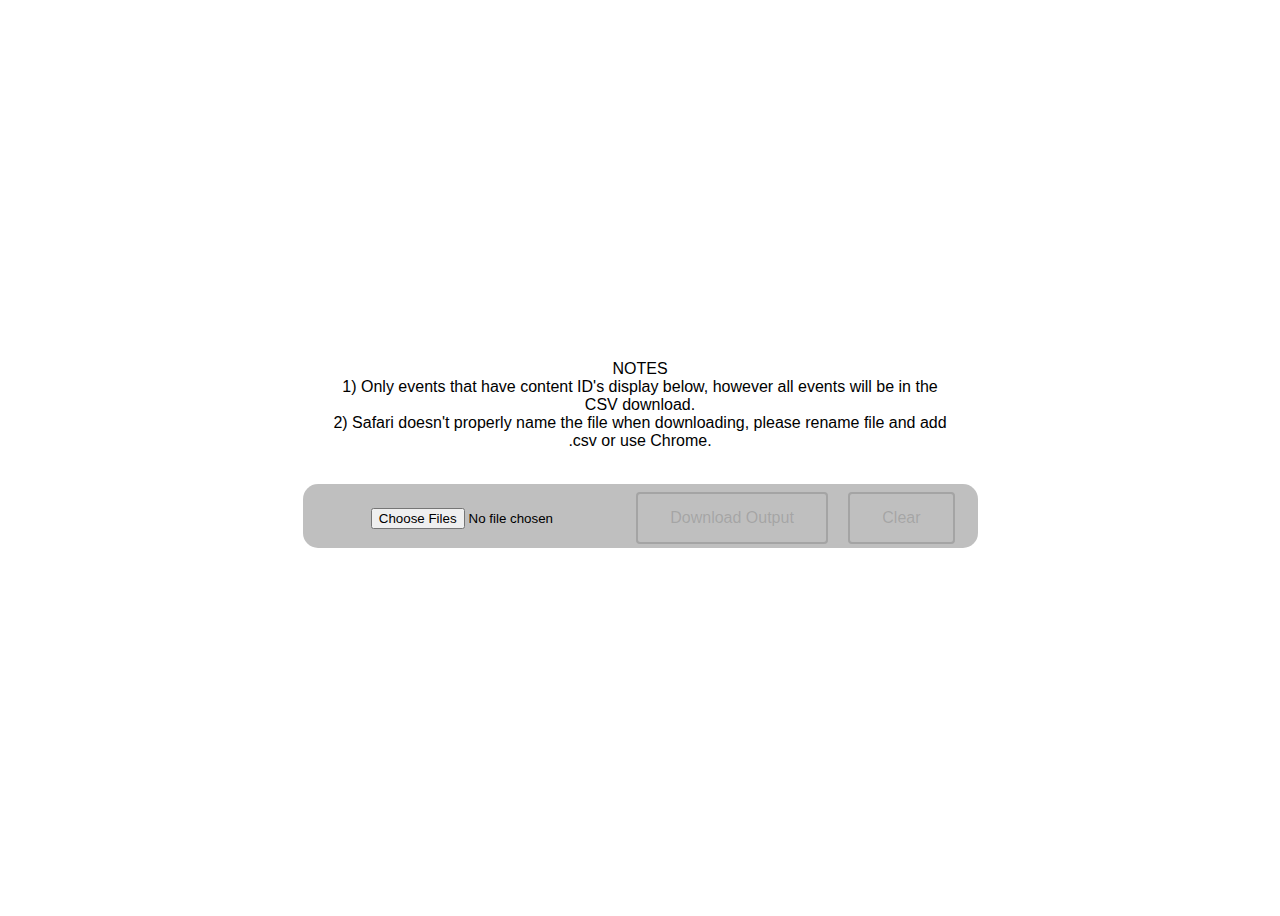
<file: csvParse/index.html>
<!DOCTYPE html>
<html lang="en-US">
<head>
  <!-- Global site tag (gtag.js) - Google Analytics -->
  <script async src="https://www.googletagmanager.com/gtag/js?id=UA-47959509-2"></script>
  <script>
    window.dataLayer = window.dataLayer || [];

    function gtag() {
      dataLayer.push(arguments);
    }
    gtag('js', new Date());

    gtag('config', 'UA-47959509-2');
  </script>
  <meta name="viewport" content="width=device-width, initial-scale=0.37, user-scalable=no" />
  <title>PlayPlex</title>
  <meta name="mobile-web-app-capable" content="yes">
  <link rel="stylesheet" href="./css/raf.css" type="text/css" />
  <script type="text/javascript" src="https://ajax.googleapis.com/ajax/libs/jquery/2.2.0/jquery.min.js"></script>
  <script type="text/javascript" src="./js/papaparse.min.js"></script>
  <script>
    var output, parser, files, start, end;
    var stepped = 0,
        chunks = 0,
        rows = 0;
    var pauseChecked = false;
    var printStepChecked = false;
    var exportCsv = [];


    function run() {
        stepped = 0;
        chunks = 0;
        rows = 0;

        var txt = '';
        var localChunkSize;
        var remoteChunkSize;

        files = $('#files')[0].files;
        var config = buildConfig();

        // NOTE: Chunk size does not get reset if changed and then set back to empty/default value
        if (localChunkSize)
          Papa.LocalChunkSize = localChunkSize;
        if (remoteChunkSize)
          Papa.RemoteChunkSize = remoteChunkSize;

        //pauseChecked = $('#step-pause').prop('checked');
        //printStepChecked = $('#print-steps').prop('checked');


        if (files.length > 0) {
          if (!$('#stream').prop('checked') && !$('#chunk').prop('checked')) {
            for (var i = 0; i < files.length; i++) {
              if (files[i].size > 1024 * 1024 * 10) {
                alert("A file you've selected is larger than 10 MB; please choose to stream or chunk the input to prevent the browser from crashing.");
                return;
              }
            }
          }

          start = performance.now();

          $('#files').parse({
            config: config,
            before: function(file, inputElem) {
              console.log("Parsing file:", file);
            },
            complete: function() {
              console.log("Done with all files.");
            }
          });
        }
      $('#download').click(function() {
        makeCSVFile(exportCsv);
      });
    };



// most of this is BS as I copied this from an example project 
    function buildConfig() {
      return {
        delimiter: $('#delimiter').val(),
        newline: "",
        header: true,
        dynamicTyping: $('#dynamicTyping').prop('checked'),
        preview: parseInt($('#preview').val() || 0),
        step: $('#stream').prop('checked') ? stepFn : undefined,
        encoding: $('#encoding').val(),
        worker: $('#worker').prop('checked'),
        comments: $('#comments').val(),
        complete: completeFn,
        error: errorFn,
        download: $('#download').prop('checked'),
        fastMode: $('#fastmode').prop('checked'),
        skipEmptyLines: $('#skipEmptyLines').prop('checked'),
        chunk: $('#chunk').prop('checked') ? chunkFn : undefined,
        beforeFirstChunk: undefined,
      };
    }

    function stepFn(results, parserHandle) {
      stepped++;
      rows += results.data.length;

      parser = parserHandle;

      if (pauseChecked) {
        console.log(results, results.data[0]);
        parserHandle.pause();
        return;
      }

      if (printStepChecked)
        console.log(results, results.data[0]);
    }

    function chunkFn(results, streamer, file) {
      if (!results)
        return;
      chunks++;
      rows += results.data.length;

      parser = streamer;

      if (printStepChecked)
        console.log("Chunk data:", results.data.length, results);

      if (pauseChecked) {
        console.log("Pausing; " + results.data.length + " rows in chunk; file:", file);
        streamer.pause();
        return;
      }
    }

    function errorFn(error, file) {
      console.log("ERROR:", error, file);
    }

    function completeFn() {
      end = performance.now();
      if (!$('#stream').prop('checked') &&
        !$('#chunk').prop('checked') &&
        arguments[0] &&
        arguments[0].data)
        rows = arguments[0].data.length;

      //console.log("Finished input (async). Time:", end - start, arguments);
      //console.log("Rows:", rows, "Stepped:", stepped, "Chunks:", chunks);
      //console.log(arguments[0].data);
      output = arguments[0].data;

      // Make a set of divs based on the number of lines in the CSV
      for (let c = output.length, l = 0; c > l; c--) {
        $('<div />', {
          'id': c,
          'class': 'line'
        }).appendTo('#list');
      };


      // Add content to the line that you have data for
      var cow = $.each(output, function(i, item) {
        var obj = JSON.parse(item.correlator);
        var brand = "paramountnetwork";
        var url = "http://api.playplex.viacom.com/feeds/networkapp/intl/property/1.9/"
        var params = "?key=networkapp1.0&platform=roku&region=us&version=2.0&brand="
        if (obj.id != undefined && obj.id !== "") {
          var itemMGID = obj.id;

          //figure out what brand we are getting
          if (itemMGID.indexOf("paramountnetwork") !== -1) {
            brand = "paramountnetwork";
          } else if (itemMGID.indexOf("mtv.com") !== -1) {
            brand = "mtv";
          } else if (itemMGID.indexOf("cc.com") !== -1) {
            brand = "cc";
          } else if (itemMGID.indexOf("vh1.com") !== -1) {
            brand = "vh1";
          } else {
            return false;
          };


          var fullUrl = url + itemMGID + params + brand;
          //console.log(obj);
          if (itemMGID != "") {
            $.getJSON(fullUrl, function(itemApiData) {
              console.log(fullUrl);
              if (itemApiData.data !== undefined && itemApiData.data !== null) {
                if (itemApiData.data.item.title !== undefined) {
                  itemTitle = itemApiData.data.item.title;
                } else {
                  itemTitle = "null Title";
                }
                if (itemApiData.data.item.subTitle !== undefined) {
                  itemSubTitle = itemApiData.data.item.subTitle;  
                } else {
                  itemSubTitle = "null Season, null Episode #";
                }
                if (itemApiData.data.item.parentEntity !== undefined) {
                  parentSeries = itemApiData.data.item.parentEntity.title;
                } else {
                  parentSeries = "null Parent Series"
                }
                
                obj.id = itemTitle + ", " + itemSubTitle + ", Series: " + parentSeries;
                item.correlator = JSON.stringify(obj);
                //console.log(item);
                lineId = item[''];
                $('<div />', {
                  'class': 'lineItem',
                  'text': item['']
                }).appendTo('#' + lineId);

                $('<div />', {
                  'class': 'lineItem',
                  'text': item.eventday
                }).appendTo('#' + lineId);

                $('<div />', {
                  'class': 'lineItem',
                  'text': item.event
                }).appendTo('#' + lineId);

                $('<div />', {
                  'class': 'lineItem',
                  'text': 'auth: ' + obj.auth
                }).appendTo('#' + lineId);

                $('<div />', {
                  'class': 'lineItem',
                  'text': obj.id
                }).appendTo('#' + lineId);

                $('<div />', {
                  'class': 'lineItem',
                  'text': 'type: ' + obj.type
                }).appendTo('#' + lineId);

                $('<div />', {
                  'class': 'lineItem',
                  'text': item.rida
                }).appendTo('#' + lineId);

                //console.log(item.correlator);
                arguments[0].data[i] = item;
              } else {
                lineId = item[''];
                obj.id = obj.id + " API ERROR";
                $('<div />', {
                  'class': 'lineItem',
                  'text': item['']
                }).appendTo('#' + lineId);

                $('<div />', {
                  'class': 'lineItem',
                  'text': item.eventday
                }).appendTo('#' + lineId);

                $('<div />', {
                  'class': 'lineItem',
                  'text': item.event
                }).appendTo('#' + lineId);

                $('<div />', {
                  'class': 'lineItem',
                  'text': 'auth: ' + obj.auth
                }).appendTo('#' + lineId);

                $('<div />', {
                  'class': 'lineItem red',
                  'text': obj.id
                }).appendTo('#' + lineId);

                $('<div />', {
                  'class': 'lineItem',
                  'text': 'type: ' + obj.type
                }).appendTo('#' + lineId);

                $('<div />', {
                  'class': 'lineItem',
                  'text': item.rida
                }).appendTo('#' + lineId);
                item.correlator = JSON.stringify(obj);
                if (item === null) {
                  arguments[0].data[i] = item;
                }
              }
            }).done(function() {
              document.getElementById("download").disabled = false;
              document.getElementById("clear").disabled = false;
              exportCsv = arguments[0].data;
            }).fail(function() {
              console.log("BROKE IT");
            });
          };
        };
      });
      //console.log(arguments[0]);
      //console.log(output[3]);
      //console.log(exportCsv);
    }

    function makeCSVFile() {
      exportCsv = Papa.unparse(exportCsv);
      if (exportCsv == null) return;

      filename = files[0].name + 'export.csv';

      if (!exportCsv.match(/^data:text\/csv/i)) {
        data = encodeURI(exportCsv);
      }
      

      link = document.createElement('a');
      link.type = "text/csv";
      link.rel = "noopener noreferrer";
      link.href = "data:application/octet-stream," + data;
      link.download = filename;
      link.target = "_blank";
      link.click();
    }
  </script>

</head>
<body>
  <p><b>NOTES</b><br/> 1) Only events that have content ID's display below, however all events will be in the CSV download. <br/> 2) Safari doesn't properly name the file when downloading, please rename file and add .csv or use Chrome.</p><br/>
  <div id="controls">
    <input type="file" id="files" class="inputs" multiple onchange="run();document.getElementById('files').disabled = true;"/>   
    <button id="download" class="inputs" disabled="disabled">Download Output</button>
    <button id="clear" class="inputs" disabled="disabled" onclick="location.reload();">Clear</button>
    </br>
  </div>
  <div id="list"></div>
</body>
</html>
</file>
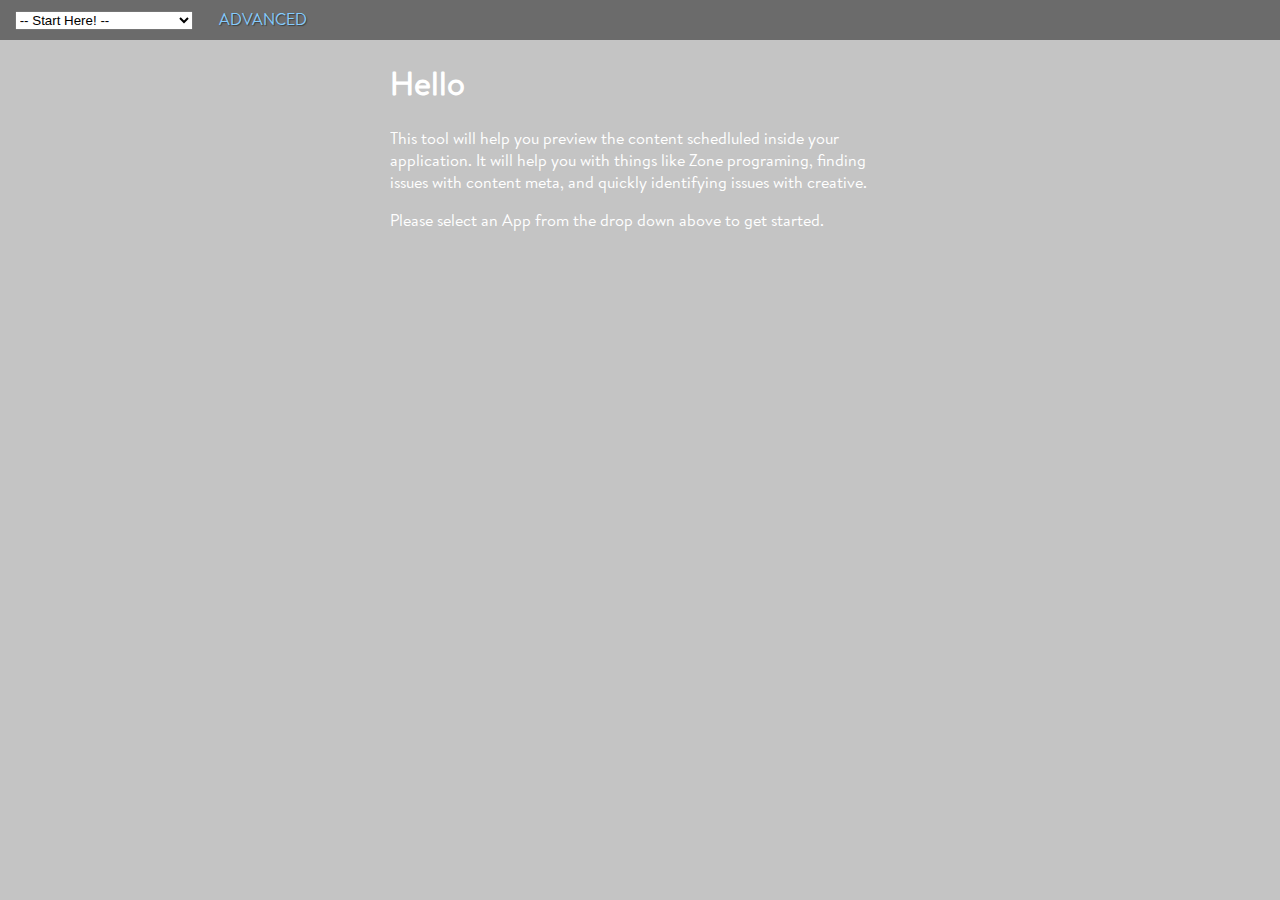
<file: neutronviewer/index.html>
<?xml version="1.0" encoding="UTF-8"?>
<!DOCTYPE html>
<html lang="en-US">
<head>
	<!-- Global site tag (gtag.js) - Google Analytics -->
<!-- <script async src="https://www.googletagmanager.com/gtag/js?id=UA-47959509-2"></script> -->
<!-- <script>
  window.dataLayer = window.dataLayer || [];
  function gtag(){dataLayer.push(arguments);}
  gtag('js', new Date());
  gtag('config', 'UA-47959509-2');
</script> -->
	<title>PlayPlex</title>
	<meta name="mobile-web-app-capable" content="yes">
	<meta name="viewport" content="width=device-width, initial-scale=0.70, user-scalable=no" />
	<link href='https://fonts.googleapis.com/css?family=Roboto:500,400,900' rel='stylesheet' type='text/css'>
	<link rel="stylesheet" href="./css/neutronview.css" type="text/css" />
	<script type="text/javascript" src="https://ajax.googleapis.com/ajax/libs/jquery/2.2.0/jquery.min.js"></script>
	<script type="text/javascript" src="./js/neutronview.js"></script>
	<script type="text/javascript">
			$(document).ready(function() {
				if (firstRun === true) {
					makeTheScreen("live");
				}
// 				$( window ).resize(function() {
// 				});
			});
	</script>
</head>
<body>
<div id="loadingOverlay"><div class="loader"></div></div>
<div id="overlay"><div id="closeButton" onclick="$(overlay).toggle();">X</div><span id ="cardJson"></span></div>
<div id="advancedOverlay">
  <div id="closeButton" onclick="$(advancedOverlay).toggle();">X</div>
		<form id="advancedForm">
        <table id="advancedOptions"> 
        <tr>
          <td>Brands:</td><td><select id="brands" ></select></td></tr>
				<tr>
          <td>Countries:</td><td><select id="countries"></select></td></tr>
				<tr>
          <td>Platforms:</td><td><select id="platforms"></select></td></tr>
				<tr>
          <td>Stage:</td><td><select id="stages"></select></td></tr>
				<tr>
          <td>App Version:</td><td><select id="appVersions"></select></td></tr>
        <tr>
          <td>API Version:</td><td><select id="apiVersions"></select></td></tr>
      </table>
      <div id="advancedGo" class="button" onclick="customTarget();$(advancedOverlay).toggle();">GO</div>
      <hr/>
      <table>
         <tr>
          <td>Custom Screen URL:</td><td><input type=url id="customScreen"></input>&nbsp;<div id="customScreenGo" class="button" onclick="customScreen(document.getElementById('customScreen').value);$(advancedOverlay).toggle();">MAKE IT SO</div></td></tr>
      </table>
  </form>
</div>
<div id="top">
		<form id="form" class="formClass"> 
      <select id="quickSelector" onChange="appSelector(this.value);$('#welcome').hide();"></select>
<!-- 			<select id="quickSelector" onChange="stringToParams(this.value);$('#welcome').hide();"></select> -->
      <span id="multiStageSelector">
       &nbsp; Stage: <select id="stageSelector" onChange="stageSelectorFunction(this.value);"></select>
      </span>
      <span id="multiCountrySelector">
      Country: <select id="countrySelector" onChange="countrySelectorFunction(this.value);"></select>
      </span>
      <span id="multiPlatformSelector">
      Platform: <select id="platformSelector" onChange="platformSelectorFunction(this.value);"></select>
      </span>
      <span id="multiBrandSelector">
      Brand Screen: <select id="brandScreenSelector" onChange="brandScreenSelectorFunction(this.value);"></select>
      </span>
		<div id="deeplinkOverlayButton" class="button" onClick="$(advancedOverlay).toggle();">Other Deeplinks</div>
		<div id="advancedButton" class="button" onClick="$(advancedOverlay).toggle();">&nbsp;Advanced</div>
  </form>
	<div id="mainApiButton" class="button" onclick="openMainApi();">Main Api</div>
</div>
<div id="welcome">
  <h1>Hello</h1>
  <p>
    This tool will help you preview the content schedluled inside your application. It will help you with things like Zone programing, finding issues with content meta, and quickly identifying issues with creative.
  </p>
  <p>
    Please select an App from the drop down above to get started.
  </p>
</div>
<div id="containers"></div>
</body>
</html>
</file>
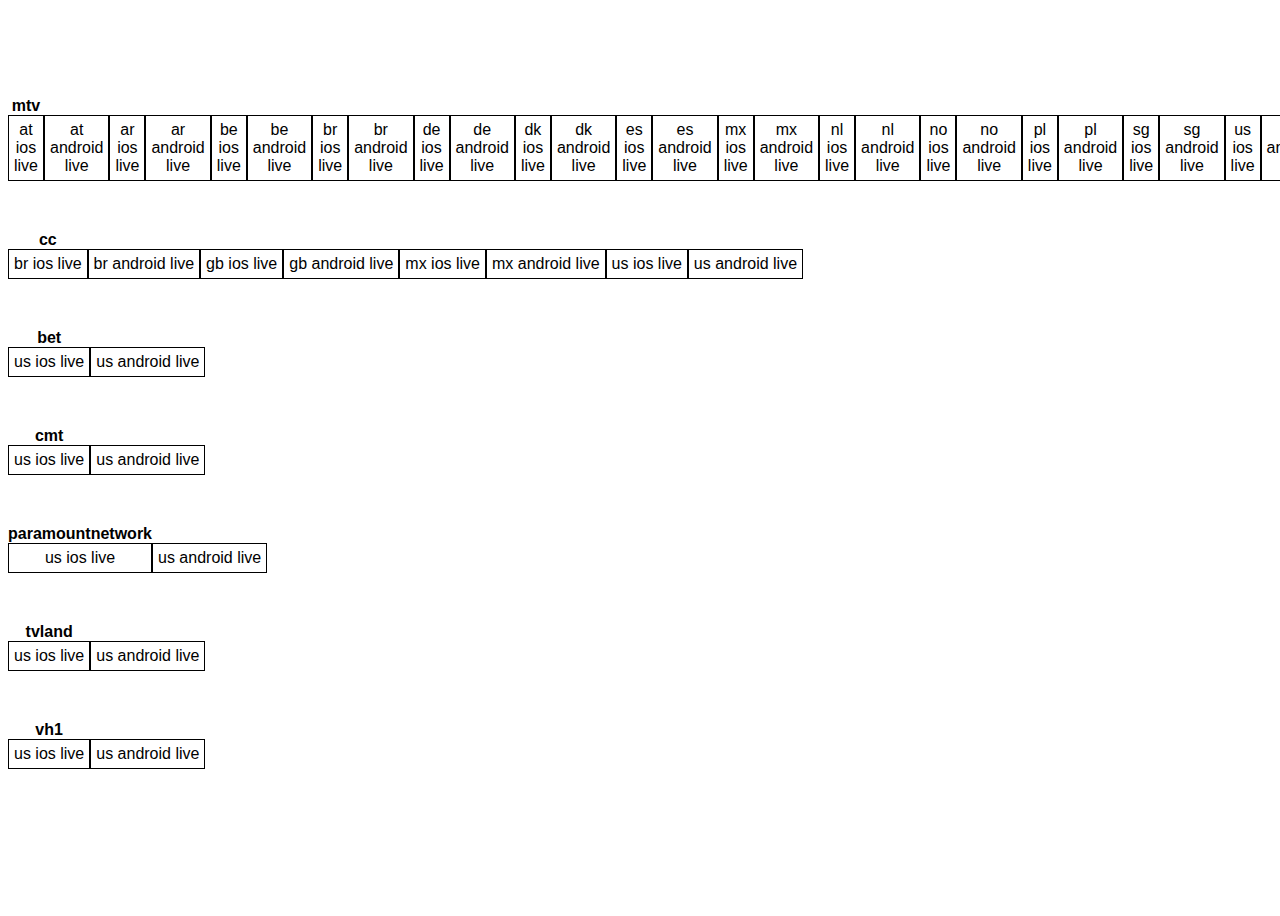
<file: params/index.html>
<?xml version="1.0" encoding="UTF-8"?>
<!DOCTYPE html>
<html lang="en-US">
<head>
	<title>PlayPlex</title>
	<meta name="mobile-web-app-capable" content="yes">
	<meta name="viewport" content="width=device-width, initial-scale=0.37, user-scalable=no" />
	<link rel="stylesheet" href="./css/paramapps.css" type="text/css" />
	<script type="text/javascript" src="https://ajax.googleapis.com/ajax/libs/jquery/2.2.0/jquery.min.js"></script>
	<script type="text/javascript" src="./js/params.js"></script>
	<script type="text/javascript">
			$(document).ready(function() {
					letsDoThis("dev");
				});
	</script>
</head>
<body>
<div id="top"></div>
<div id="containers">
</div>
</body>
</html>
</file>
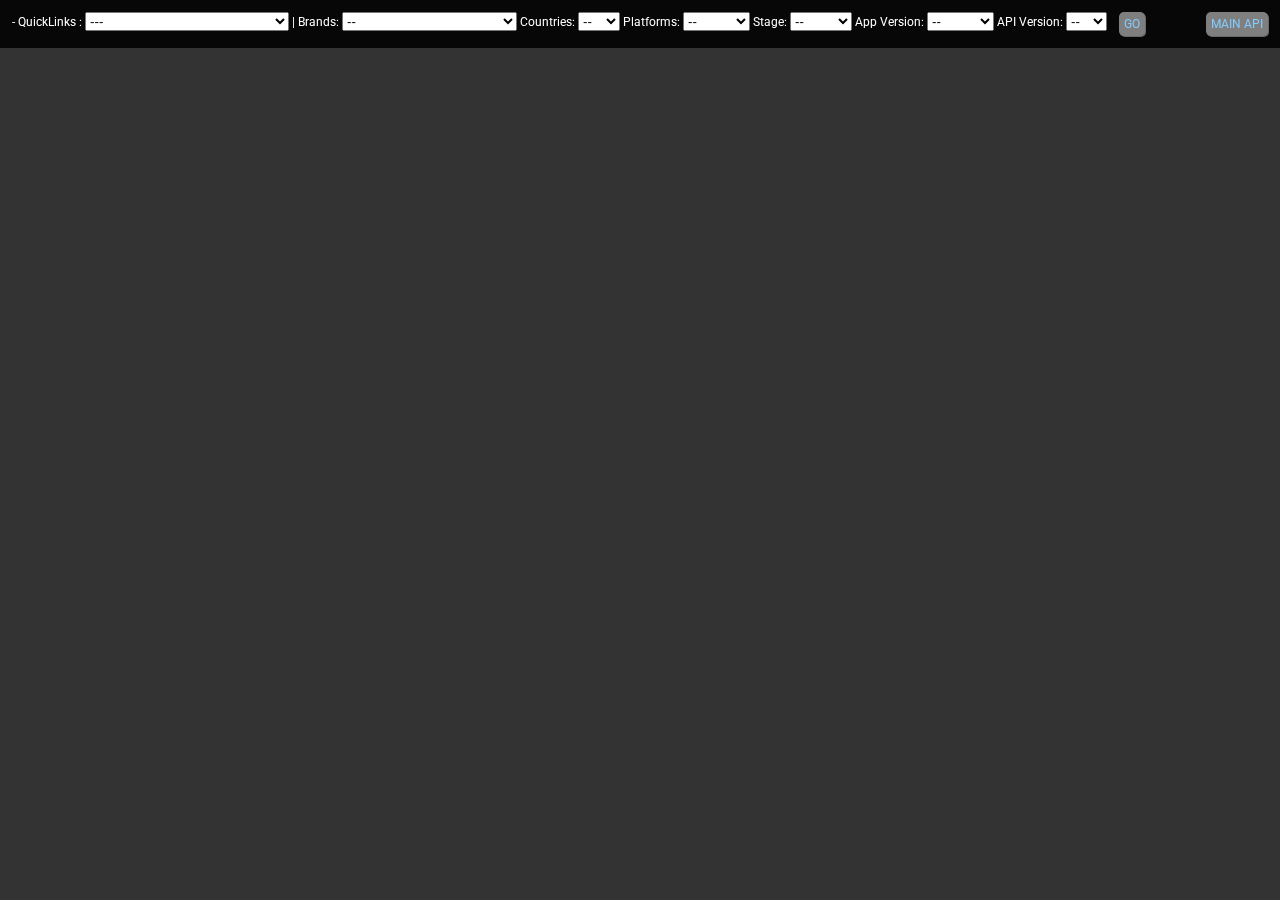
<file: ppallview/index.html>
<?xml version="1.0" encoding="UTF-8"?>
<!DOCTYPE html>
<html lang="en-US">
<head>
	<!-- Global site tag (gtag.js) - Google Analytics -->
<!-- <script async src="https://www.googletagmanager.com/gtag/js?id=UA-47959509-2"></script>
<script>
  window.dataLayer = window.dataLayer || [];
  function gtag(){dataLayer.push(arguments);}
  gtag('js', new Date());

  gtag('config', 'UA-47959509-2');
</script> -->
	<title>PlayPlex</title>
	<meta name="mobile-web-app-capable" content="yes">
	<meta name="viewport" content="width=device-width, initial-scale=0.37, user-scalable=no" />
	<link href='https://fonts.googleapis.com/css?family=Roboto:500,400,900' rel='stylesheet' type='text/css'>
	<link rel="stylesheet" href="./css/ppallview.css" type="text/css" />
	<script type="text/javascript" src="https://ajax.googleapis.com/ajax/libs/jquery/2.2.0/jquery.min.js"></script>
	<script type="text/javascript" src="./js/ppallview.js"></script>
	<script type="text/javascript">
			$(document).ready(function() {
				if (firstRun === true) {
					makeTheScreen("Live");
				}
				$( window ).resize(function() {
 					adjustContainers();
				});
			});
	</script>
</head>
<body>
<div id="loadingOverlay"><div class="loader"></div></div>
<div id="overlay"><div id="closeButton" onclick="$(overlay).toggle();">X</div><span id ="cardJson"></span></div>
<div id="top">
		<form id="form">- QuickLinks : 
			<select id="quickSelector" onChange="stringToParams(this.value);"></select>
				| Brands: <select id="brands"></select>
				Countries: <select id="countries"></select>
				Platforms: <select id="platforms"></select>
				Stage: <select id="stages"></select>
				App Version: <select id="appVersions"></select>
				API Version: <select id="apiVersions"></select>
				<div id="execute" class="button" onclick="customTarget();">GO</div>
		</form>
	<div id="mainApiButton" class="button" onclick="openMainApi();">Main Api</div>
	</div>
<!-- <div class="overlay"><h1>LOADING</h1></div> -->
<div id="containers"></div>
</body>
</html>
</file>
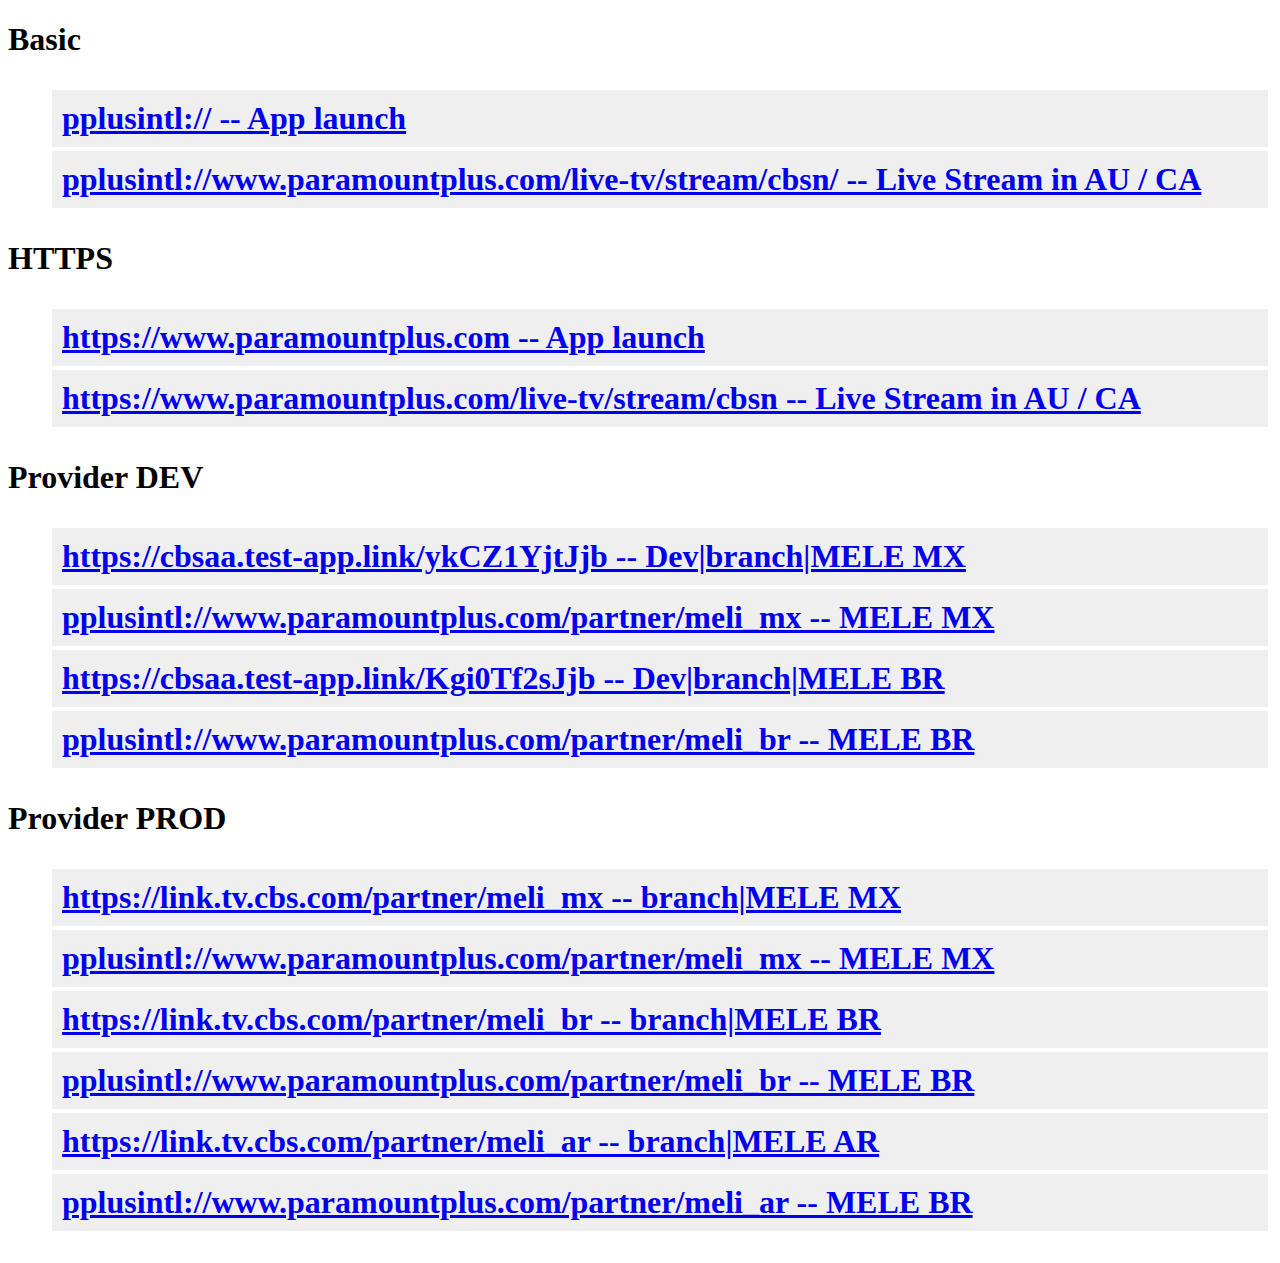
<file: tests/pplus/index.html>
<!-- MTV Android -->
<?xml version="1.0" encoding="UTF-8"?>
<!DOCTYPE html>
<html lang="en-US">

<head>
  <title>Deeplinks</title>
  <meta name="mobile-web-app-capable" content="yes">
  <meta name="viewport" content="width=device-width; initial-scale=0.37; maximum-scale=1">
<style type="text/css">
  ul {
    list-style: none;
  }

  li {
    display: block;
    padding: 10px;
    margin: 4px;
    background-color:#efefef;
  }
  #container {
    width: 100%;
  }
</style>
</head>

<body>
  <div id="container">
    <h1>
      Basic
      <br>
      <ul>
        <li><a href="pplusintl://">pplusintl:// -- App launch</a></li>
        <li><a href="pplusintl://www.paramountplus.com/live-tv/stream/cbsn/">pplusintl://www.paramountplus.com/live-tv/stream/cbsn/  -- Live Stream in AU / CA </a></li>
      </ul>
      HTTPS
      <br>
      <ul>
        <li><a href="https://www.paramountplus.com/">https://www.paramountplus.com -- App launch </a></li>
        <li><a href="https://www.paramountplus.com/live-tv/stream/cbsn/">https://www.paramountplus.com/live-tv/stream/cbsn -- Live Stream in AU / CA </a></li>
      </ul>
      Provider DEV
      <br>
      <ul>
      <li><a href="https://cbsaa.test-app.link/ykCZ1YjtJjb">https://cbsaa.test-app.link/ykCZ1YjtJjb -- Dev|branch|MELE MX</a></li>
      <li><a href="pplusintl://www.paramountplus.com/partner/meli_mx">pplusintl://www.paramountplus.com/partner/meli_mx -- MELE MX</a></li>
      <li><a href="https://cbsaa.test-app.link/Kgi0Tf2sJjb">https://cbsaa.test-app.link/Kgi0Tf2sJjb -- Dev|branch|MELE BR</a></li>
      <li><a href="pplusintl://www.paramountplus.com/partner/meli_br">pplusintl://www.paramountplus.com/partner/meli_br -- MELE BR</a></li>
      </ul>
      Provider PROD
      <br>
      <ul>
      <li><a href="https://link.tv.cbs.com/partner/meli_mx">https://link.tv.cbs.com/partner/meli_mx -- branch|MELE MX</a></li>
      <li><a href="pplusintl://www.paramountplus.com/partner/meli_mx">pplusintl://www.paramountplus.com/partner/meli_mx -- MELE MX</a></li>
      <li><a href="https://link.tv.cbs.com/partner/meli_br">https://link.tv.cbs.com/partner/meli_br -- branch|MELE BR</a></li>
      <li><a href="pplusintl://www.paramountplus.com/partner/meli_br">pplusintl://www.paramountplus.com/partner/meli_br -- MELE BR</a></li>
      <li><a href="https://link.tv.cbs.com/partner/meli_ar">https://link.tv.cbs.com/partner/meli_ar -- branch|MELE AR</a></li>
      <li><a href="pplusintl://www.paramountplus.com/partner/meli_br">pplusintl://www.paramountplus.com/partner/meli_ar -- MELE BR</a></li>
    </h1>
  </div>
</body>
</html>
</file>
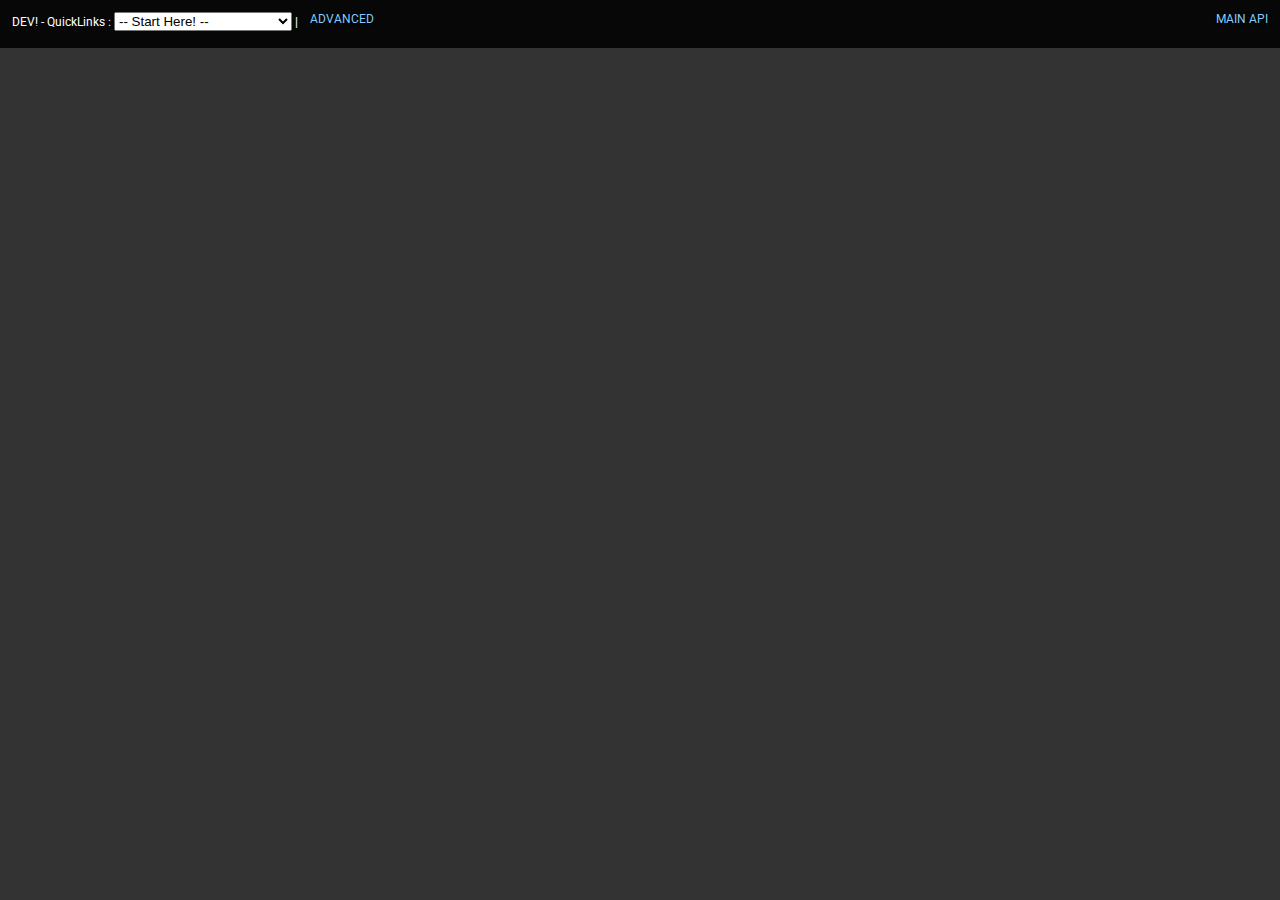
<file: neutronviewer/index_dev.html>
<?xml version="1.0" encoding="UTF-8"?>
<!DOCTYPE html>
<html lang="en-US">
<head>
	<!-- Global site tag (gtag.js) - Google Analytics -->
<!-- <script async src="https://www.googletagmanager.com/gtag/js?id=UA-47959509-2"></script>
<script>
  window.dataLayer = window.dataLayer || [];
  function gtag(){dataLayer.push(arguments);}
  gtag('js', new Date());
  gtag('config', 'UA-47959509-2');
</script> -->
	<title>PlayPlex</title>
	<meta name="mobile-web-app-capable" content="yes">
	<meta name="viewport" content="width=device-width, initial-scale=0.37, user-scalable=no" />
	<link href='https://fonts.googleapis.com/css?family=Roboto:500,400,900' rel='stylesheet' type='text/css'>
	<link rel="stylesheet" href="./css/dev_neutronview.css" type="text/css" />
	<script type="text/javascript" src="https://ajax.googleapis.com/ajax/libs/jquery/2.2.0/jquery.min.js"></script>
	<script type="text/javascript" src="./js/dev_neutronview.js"></script>
	<script type="text/javascript">
			$(document).ready(function() {
				if (firstRun === true) {
					makeTheScreen("Dev");
				}
				$( window ).resize(function() {
 					adjustContainers();
				});
			});
	</script>
</head>
<body>
<div id="loadingOverlay"><div class="loader"></div></div>
<div id="overlay"><div id="closeButton" onclick="$(overlay).toggle();">X</div><span id ="cardJson"></span></div>
<div id="top">
		<form id="form" class="formClass">DEV! - QuickLinks : 
			<select id="quickSelector" onChange="stringToParams(this.value);"></select>
				| <span id="advancedOptions"> Brands: <select id="brands" ></select>
				Countries: <select id="countries"></select>
				Platforms: <select id="platforms"></select>
				Stage: <select id="stages"></select>
				App Version: <select id="appVersions"></select>
        API Version: <select id="apiVersions"></select>
				<div id="execute" class="button" onclick="customTarget();">GO</div>
      </span>
      <span id="multiBrandSelector">
      Multibrand Selector: <select id="brandScreenSelector" onChange="brandScreenSelectorFunction(this.value);"></select>
      </span>
		<div id="advancedButton" class="button" onClick="$(advancedOptions).toggle();">Advanced</div>
  </form>
	<div id="mainApiButton" class="button" onclick="openMainApi();">Main Api</div>
</div>
<!-- <div class="overlay"><h1>LOADING</h1></div> -->
<div id="containers"></div>
</body>
</html>
</file>
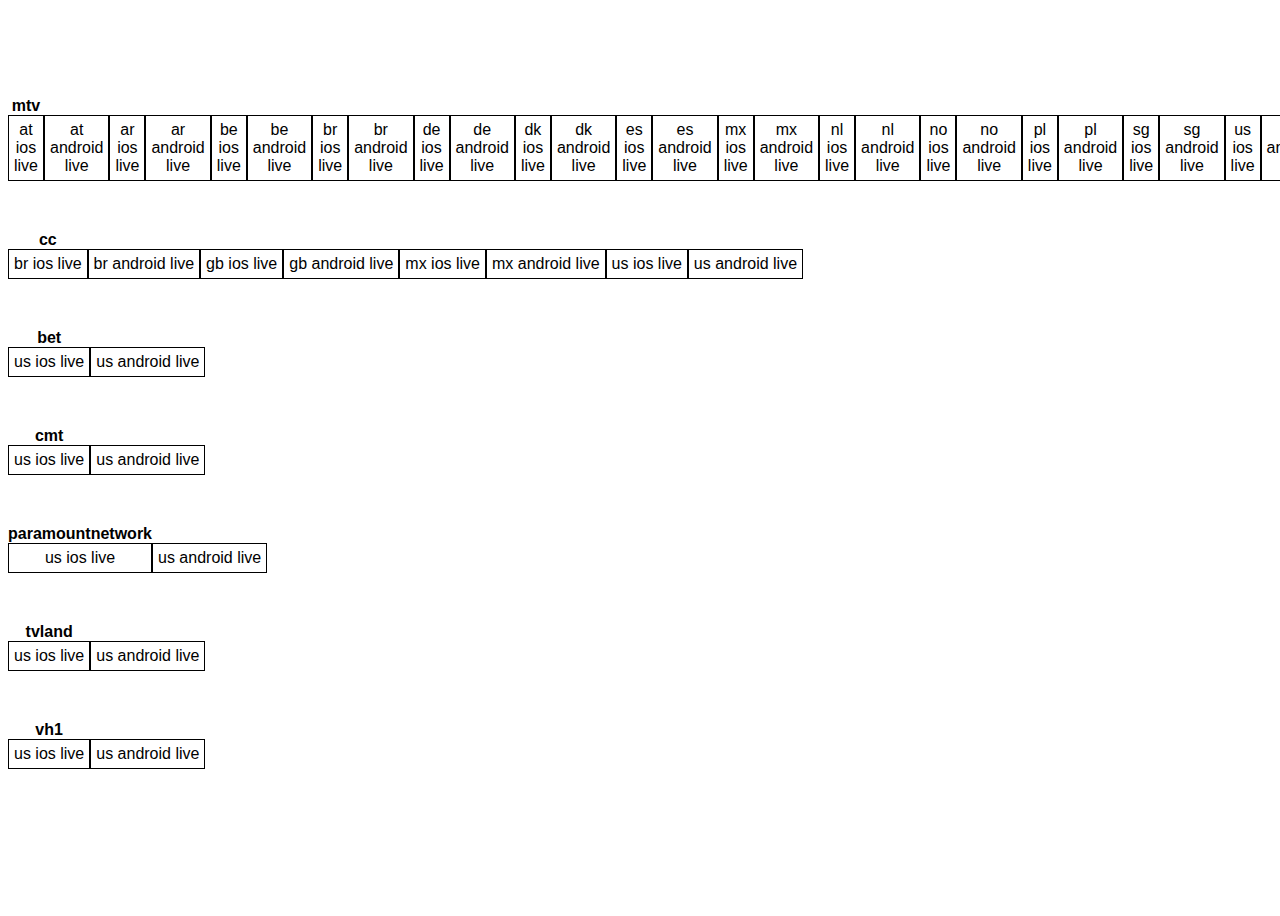
<file: params/index_privacy.html>
<?xml version="1.0" encoding="UTF-8"?>
<!DOCTYPE html>
<html lang="en-US">
<head>
	<title>PlayPlex</title>
	<meta name="mobile-web-app-capable" content="yes">
	<meta name="viewport" content="width=device-width, initial-scale=0.37, user-scalable=no" />
	<link rel="stylesheet" href="./css/paramapps.css" type="text/css" />
	<script type="text/javascript" src="https://ajax.googleapis.com/ajax/libs/jquery/2.2.0/jquery.min.js"></script>
	<script type="text/javascript" src="./js/params_privacy.js"></script>
	<script type="text/javascript">
			$(document).ready(function() {
					letsDoThis("live");
				});
	</script>
</head>
<body>
<div id="top"></div>
<div id="containers">
</div>
</body>
</html>
</file>
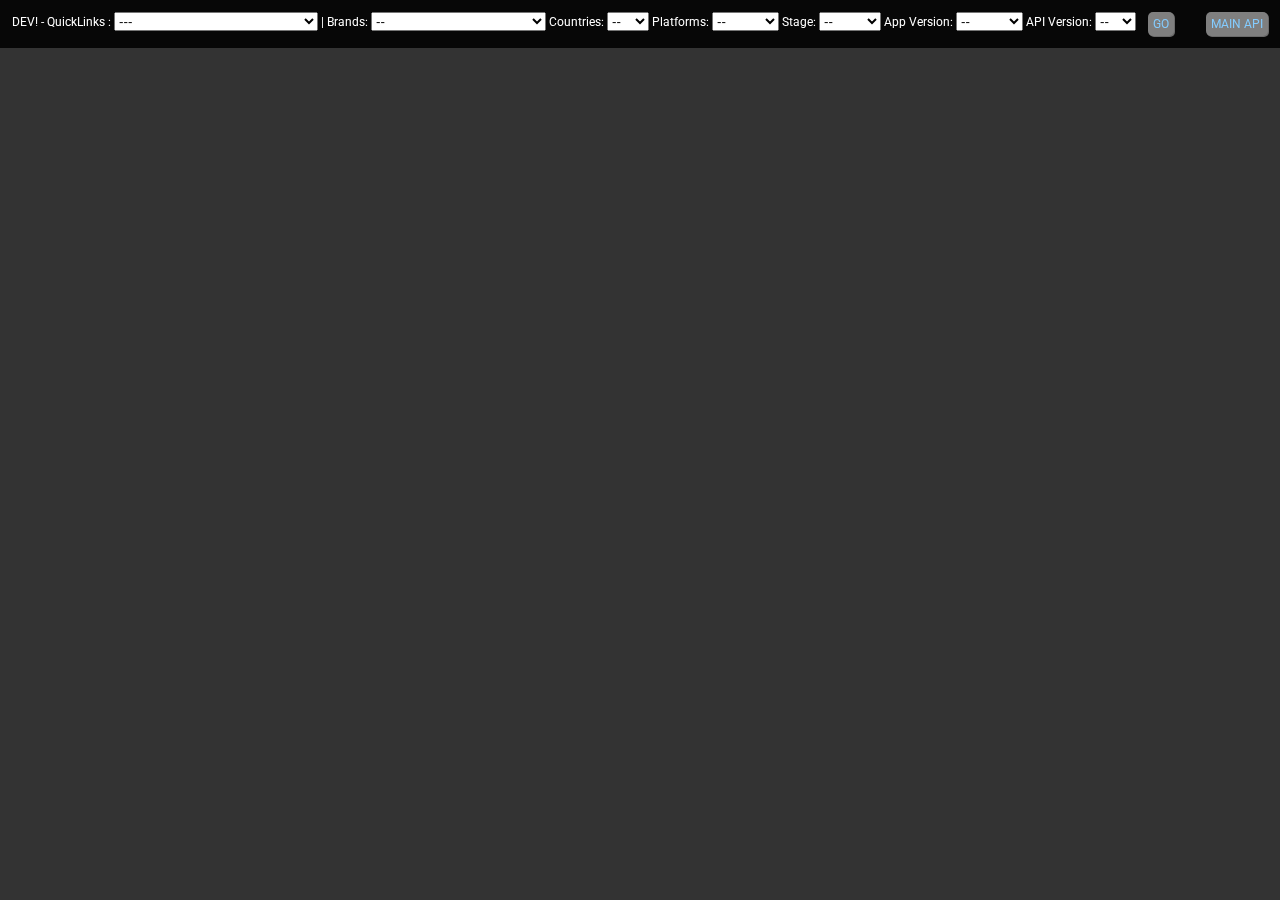
<file: ppallview/index_dev.html>
<?xml version="1.0" encoding="UTF-8"?>
<!DOCTYPE html>
<html lang="en-US">
<head>
	<!-- Global site tag (gtag.js) - Google Analytics -->
<!-- <script async src="https://www.googletagmanager.com/gtag/js?id=UA-47959509-2"></script>
<script>
  window.dataLayer = window.dataLayer || [];
  function gtag(){dataLayer.push(arguments);}
  gtag('js', new Date());

  gtag('config', 'UA-47959509-2');
</script> -->
	<title>PlayPlex</title>
	<meta name="mobile-web-app-capable" content="yes">
	<meta name="viewport" content="width=device-width, initial-scale=0.37, user-scalable=no" />
	<link href='https://fonts.googleapis.com/css?family=Roboto:500,400,900' rel='stylesheet' type='text/css'>
	<link rel="stylesheet" href="./css/dev_ppallview.css" type="text/css" />
	<script type="text/javascript" src="https://ajax.googleapis.com/ajax/libs/jquery/2.2.0/jquery.min.js"></script>
	<script type="text/javascript" src="./js/dev_ppallview.js"></script>
	<script type="text/javascript">
			$(document).ready(function() {
				if (firstRun === true) {
					makeTheScreen("Dev");
				}
				$( window ).resize(function() {
 					adjustContainers();
				});
			});
	</script>
</head>
<body>
<div id="loadingOverlay"><div class="loader"></div></div>
<div id="overlay"><div id="closeButton" onclick="$(overlay).toggle();">X</div><span id ="cardJson"></span></div>
<div id="top">
		<form id="form">DEV! - QuickLinks : 
			<select id="quickSelector" onChange="stringToParams(this.value);"></select>
				| Brands: <select id="brands"></select>
				Countries: <select id="countries"></select>
				Platforms: <select id="platforms"></select>
				Stage: <select id="stages"></select>
				App Version: <select id="appVersions"></select>
				API Version: <select id="apiVersions"></select>
				<div id="execute" class="button" onclick="customTarget();">GO</div>
		</form>
	<div id="mainApiButton" class="button" onclick="openMainApi();">Main Api</div>
	</div>
<!-- <div class="overlay"><h1>LOADING</h1></div> -->
<div id="containers"></div>
</body>
</html>
</file>
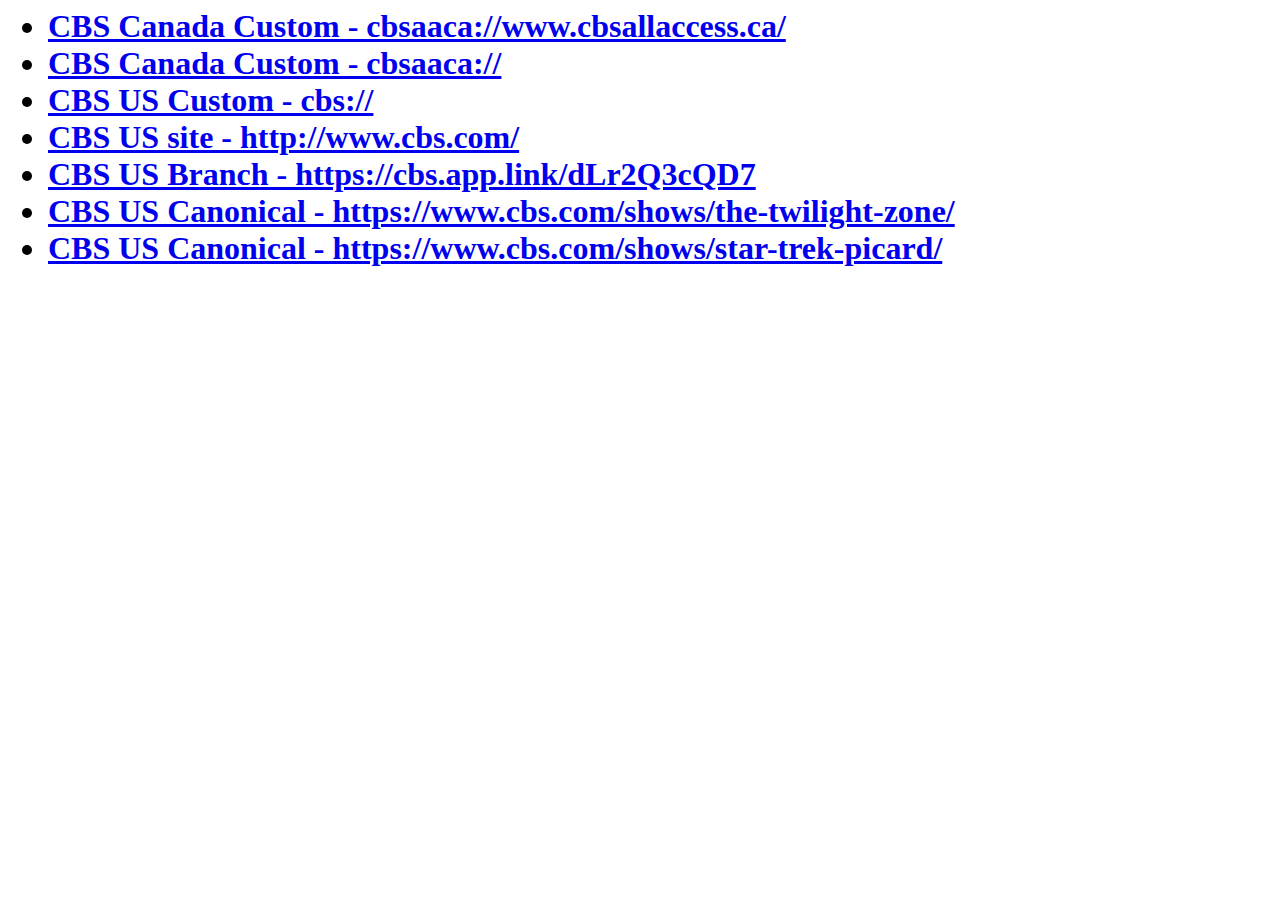
<file: tests/cbs.html>
<html>
<body>
<h1>
  <ul>
  <li><a href="cbsaaca://www.cbsallaccess.ca/">CBS Canada Custom - cbsaaca://www.cbsallaccess.ca/</a></li>
  <li><a href="cbsaaca://">CBS Canada Custom - cbsaaca://</a></li>
  <li><a href="cbs://">CBS US Custom - cbs://</a></li>
  <li><a href="http://www.cbs.com/ ">CBS US site - http://www.cbs.com/ </a></li>
  <li><a href="https://cbs.app.link/dLr2Q3cQD7">CBS US Branch - https://cbs.app.link/dLr2Q3cQD7</a></li>
  <li><a href="https://www.cbs.com/shows/the-twilight-zone/">CBS US Canonical - https://www.cbs.com/shows/the-twilight-zone/</a></li>
  <li><a href="https://www.cbs.com/shows/star-trek-picard/">CBS US Canonical - https://www.cbs.com/shows/star-trek-picard/</a></li>
    
  </ul> 
</h1>
</body>
</html>
</file>
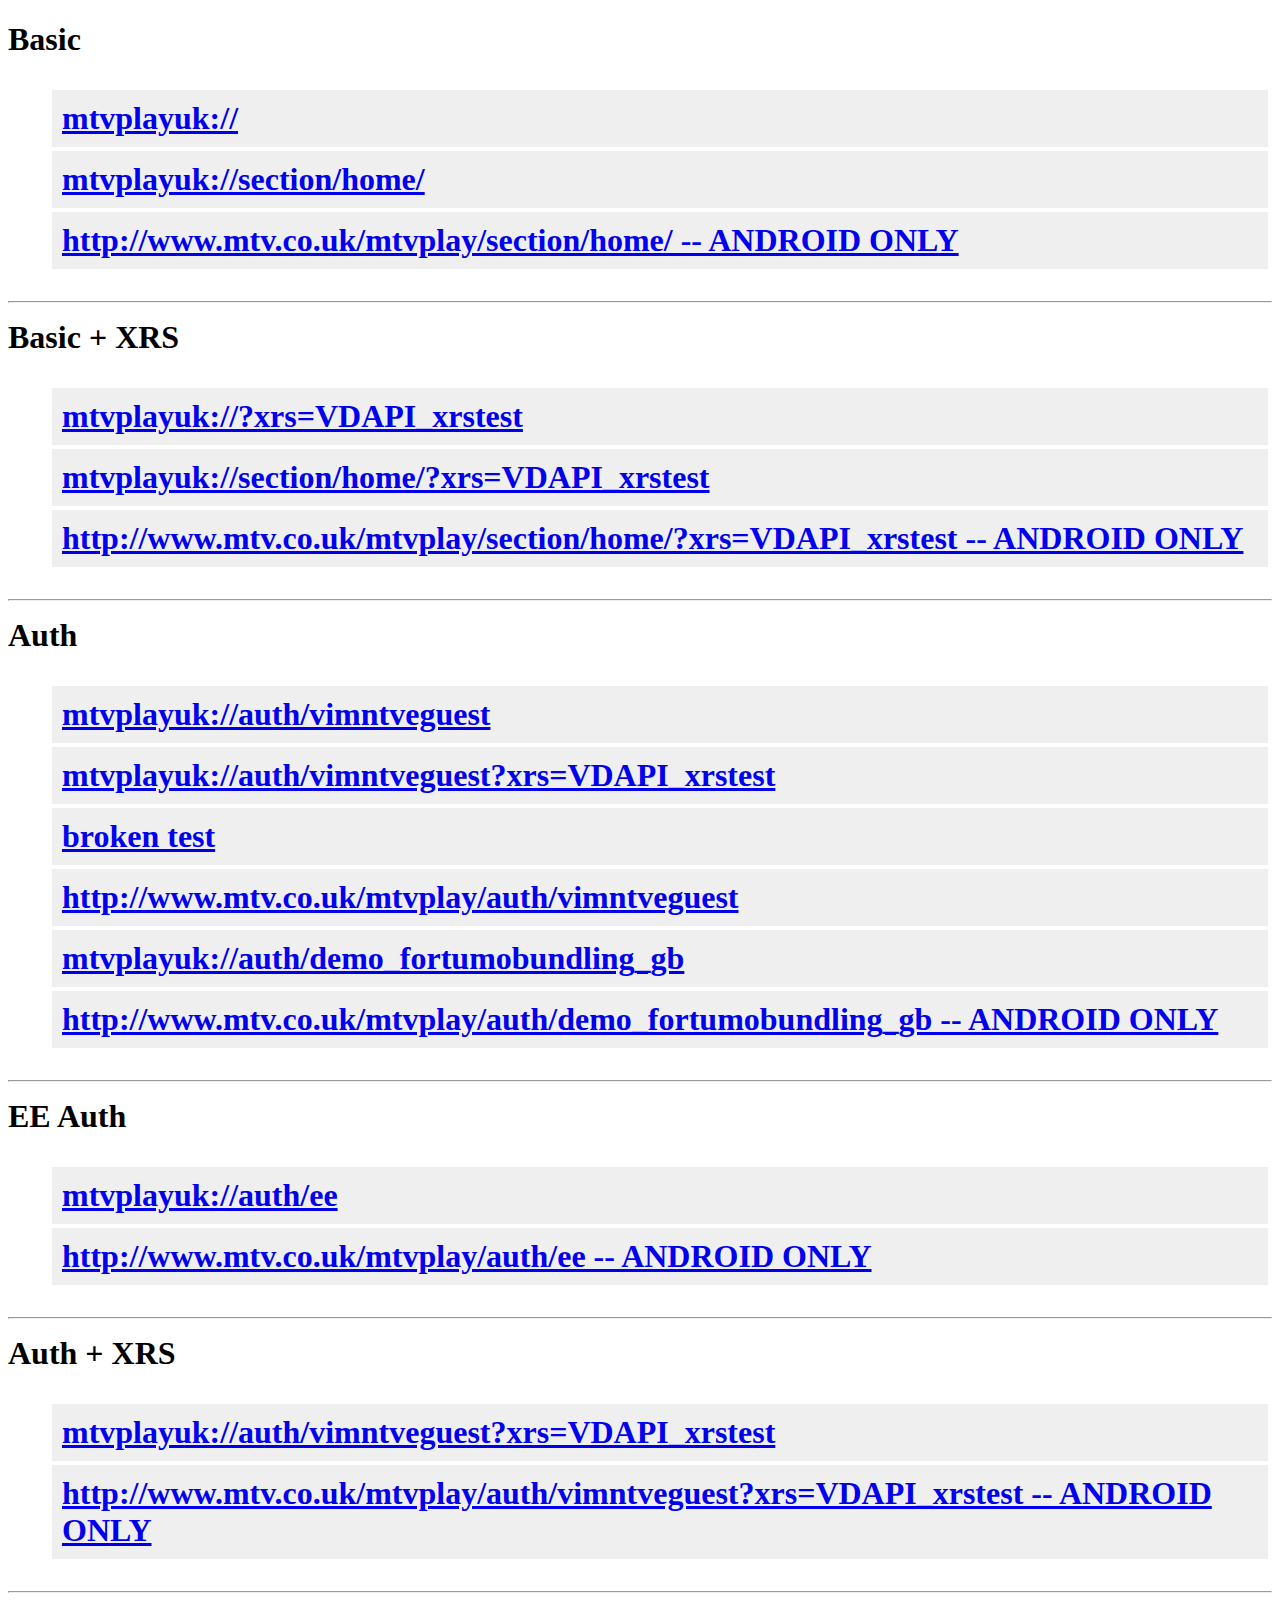
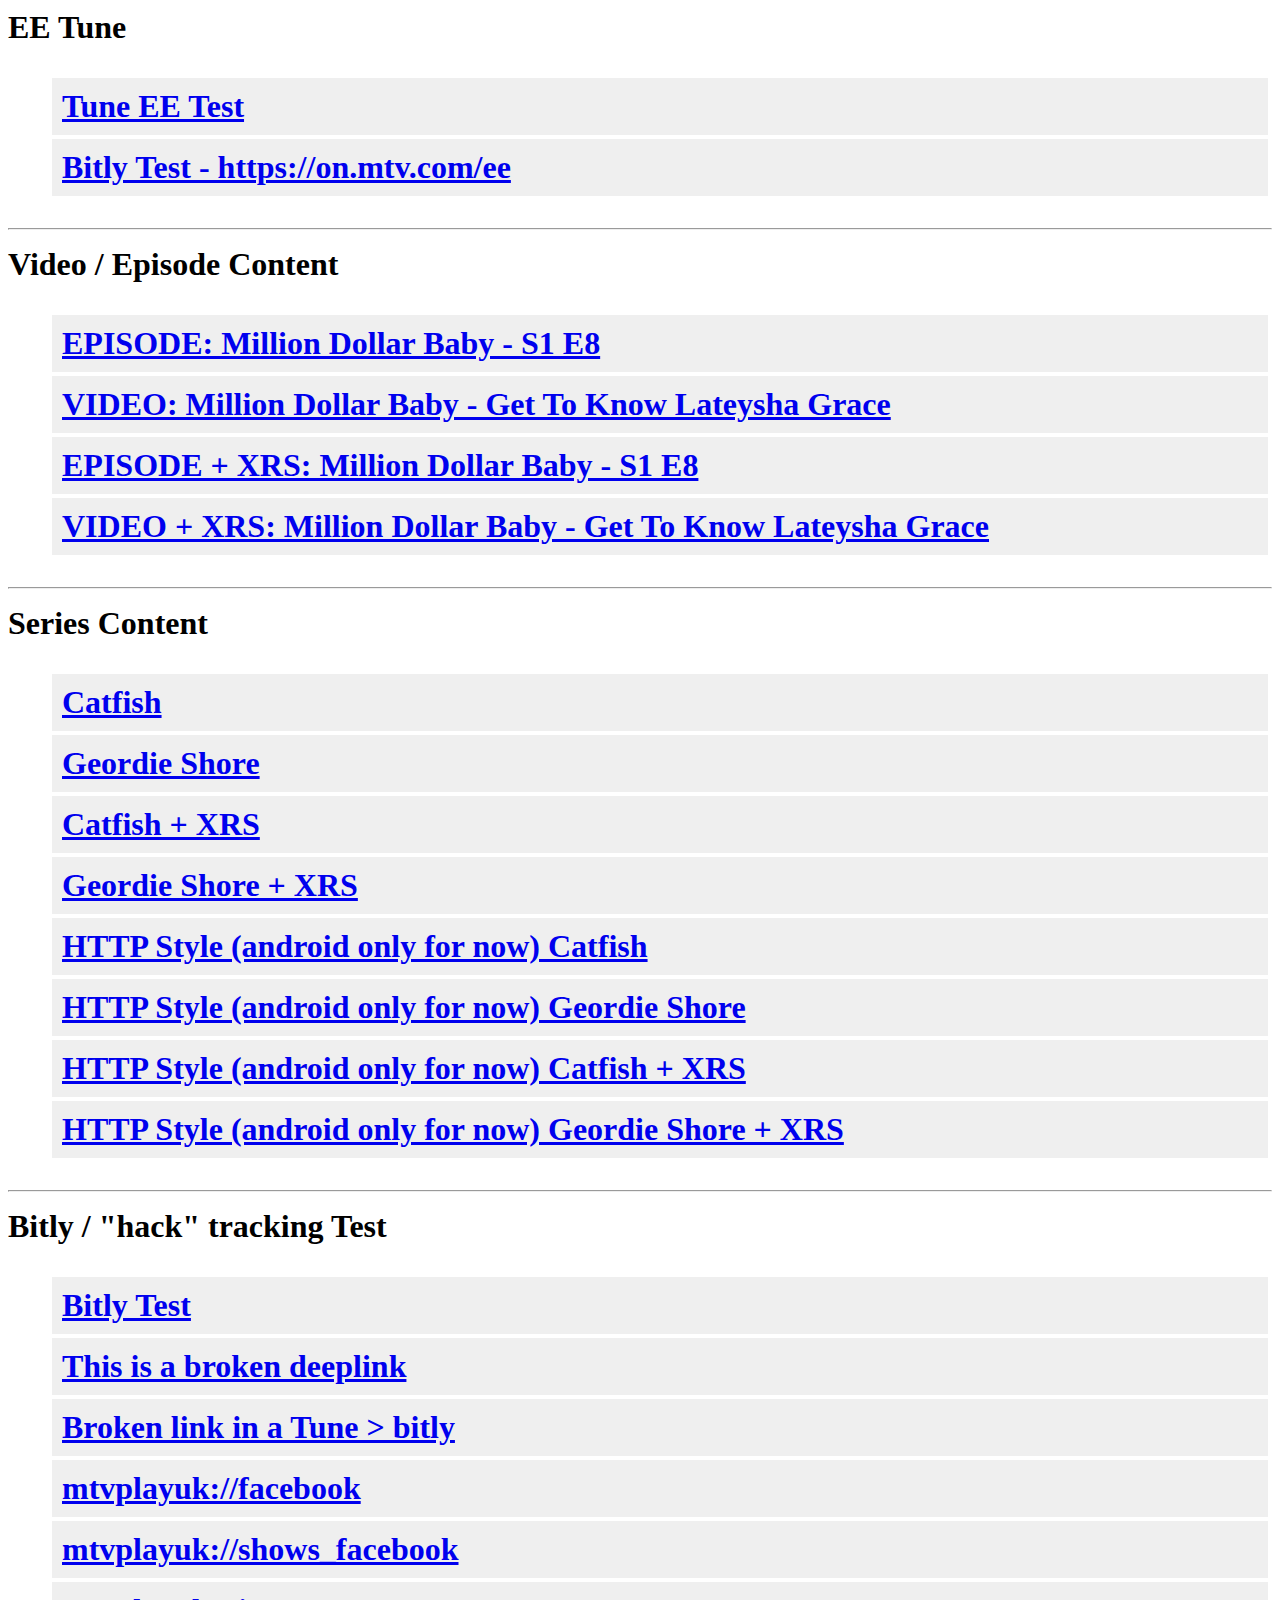
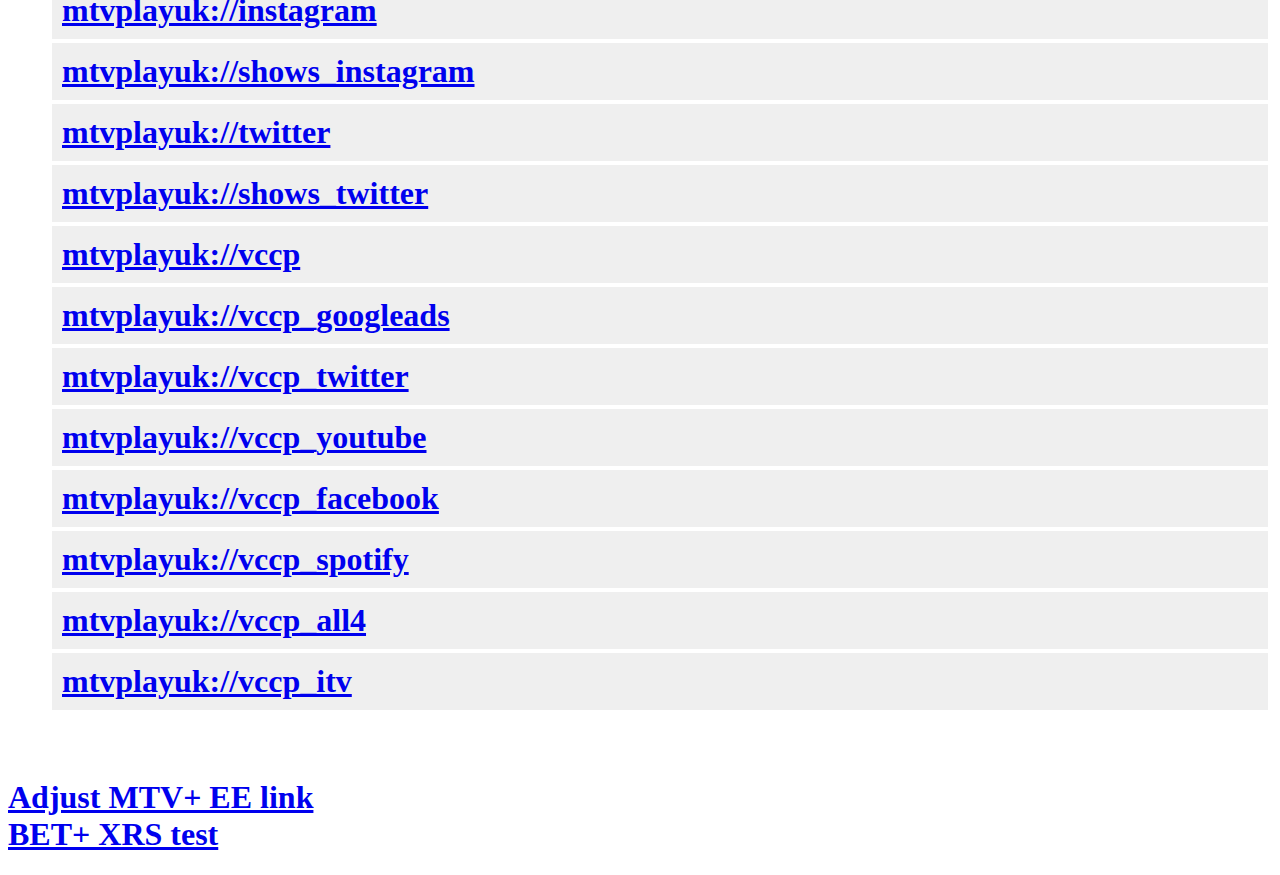
<file: tests/mtvplus.html>
<!-- MTV Android -->
<?xml version="1.0" encoding="UTF-8"?>
<!DOCTYPE html>
<html lang="en-US">

<head>
  <title>Deeplinks</title>
  <meta name="mobile-web-app-capable" content="yes">
  <meta name="viewport" content="width=device-width; initial-scale=0.37; maximum-scale=1">
<style type="text/css">
  ul {
    list-style: none;
  }

  li {
    display: block;
    padding: 10px;
    margin: 4px;
    background-color:#efefef;
  }
  #container {
    width: 100%;
  }
</style>
</head>

<body>
  <div id="container">
    <h1>
      Basic
      <br>
      <ul>
        <li><a href="mtvplayuk://">mtvplayuk://</a></li>
        <li><a href="mtvplayuk://section/home/">mtvplayuk://section/home/</a></li>
        <li><a href="http://www.mtv.co.uk/mtvplay/section/home/">http://www.mtv.co.uk/mtvplay/section/home/ -- ANDROID ONLY</a></li>
      </ul>
      <hr> Basic + XRS
      <br>
      <ul>
        <li><a href="mtvplayuk://?xrs=VDAPI_xrstest">mtvplayuk://?xrs=VDAPI_xrstest</a></li>
        <li><a href="mtvplayuk://section/home/?xrs=VDAPI_xrstest">mtvplayuk://section/home/?xrs=VDAPI_xrstest</a></li>
        <li><a href="http://www.mtv.co.uk/mtvplay/section/home/?xrs=VDAPI_xrstest">http://www.mtv.co.uk/mtvplay/section/home/?xrs=VDAPI_xrstest -- ANDROID ONLY</a></li>
      </ul>
      <hr> Auth
      <br>
      <ul>
        <li><a href="mtvplayuk://auth/vimntveguest">mtvplayuk://auth/vimntveguest</a></li>
        <li><a href="mtvplayuk://auth/vimntveguest?xrs=VDAPI_xrstest"> mtvplayuk://auth/vimntveguest?xrs=VDAPI_xrstest</a></li>
         <li><a href="mtvplayuk://auth/vimntveguest/brokentest"> broken test</a></li>
        <li><a href="http://www.mtv.co.uk/mtvplay/auth/vimntveguest">http://www.mtv.co.uk/mtvplay/auth/vimntveguest</a></li>
        <li><a href="mtvplayuk://auth/demo_fortumobundling_gb">mtvplayuk://auth/demo_fortumobundling_gb</a></li>
        <li><a href="http://www.mtv.co.uk/mtvplay/auth/demo_fortumobundling_gb">http://www.mtv.co.uk/mtvplay/auth/demo_fortumobundling_gb -- ANDROID ONLY</a></li>
      </ul>
      <hr> EE Auth
      <br>
      <ul>
        <li><a href="mtvplayuk://auth/ee">mtvplayuk://auth/ee</a></li>
        <li><a href="http://www.mtv.co.uk/mtvplay/auth/ee">http://www.mtv.co.uk/mtvplay/auth/ee -- ANDROID ONLY</a></li>
      </ul>
      <hr> Auth + XRS
      <br>
      <ul>
        <li><a href="mtvplayuk://auth/vimntveguest?xrs=VDAPI_xrstest"> mtvplayuk://auth/vimntveguest?xrs=VDAPI_xrstest</a></li>
        <li><a href="http://www.mtv.co.uk/mtvplay/auth/vimntveguest?xrs=VDAPI_xrstest">http://www.mtv.co.uk/mtvplay/auth/vimntveguest?xrs=VDAPI_xrstest -- ANDROID ONLY</a></li>
      </ul>
      <hr> EE Tune
      <br>
      <ul>
        <li><a href="https://rou-m.tlnk.io/serve?action=click&campaign_id_android=441397&campaign_id_ios=441395&invoke_url_android=mtvplayuk://auth/ee&invoke_url_ios=mtvplayuk://auth/ee&publisher_id=364688&site_id_android=142328&site_id_ios=142326&url_android=https://play.google.com/store/apps/details?id=com.viacom.mtvplus&url_ios=https://itunes.apple.com/uk/app/mtv-play-uk/id1429736005?ls=1%26mt=8">Tune EE Test</a></li>
        <li><a href="https://on.mtv.com/ee">Bitly Test - https://on.mtv.com/ee</a></li>
      </ul>
      <hr> Video / Episode Content
      <br>
      <ul>
        <li><a href="mtvplayuk://content/mgid:arc:episode:mtvplus.com:e5704a5b-7885-11e8-a442-0e40cf2fc285">EPISODE: Million Dollar Baby - S1 E8</a></li>
        <li><a href="mtvplayuk://content/mgid:arc:video:mtvplus.com:0249a13c-a7d4-4c99-9596-201be3283192">VIDEO: Million Dollar Baby - Get To Know Lateysha Grace</a></li>
        <li><a href="mtvplayuk://content/mgid:arc:episode:mtvplus.com:e5704a5b-7885-11e8-a442-0e40cf2fc285?xrs=VDAPI_xrstest">EPISODE + XRS: Million Dollar Baby - S1 E8</a></li>
        <li><a href="mtvplayuk://content/mgid:arc:video:mtvplus.com:0249a13c-a7d4-4c99-9596-201be3283192?xrs=VDAPI_xrstest">VIDEO + XRS: Million Dollar Baby - Get To Know Lateysha Grace</a></li>
      </ul>
      <hr> Series Content
      <br>
      <ul>
        <li><a href="mtvplayuk://content/mgid:arc:series:mtvplus.com:696b503c-ffb0-45b7-831a-cdb9e32930fa">Catfish</a></li>
        <li><a href="mtvplayuk://content/mgid:arc:series:mtvplus.com:90a54067-9c44-434f-a063-c06232cf047d">Geordie Shore</a></li>
        <li><a href="mtvplayuk://content/mgid:arc:series:mtvplus.com:696b503c-ffb0-45b7-831a-cdb9e32930fa?xrs=VDAPI_xrstest">Catfish + XRS</a></li>
        <li><a href="mtvplayuk://content/mgid:arc:series:mtvplus.com:90a54067-9c44-434f-a063-c06232cf047d?xrs=VDAPI_xrstest">Geordie Shore + XRS</a></li>
        <li><a href="http://www.mtv.co.uk/mtvplay/content/mgid:arc:series:mtvplus.com:696b503c-ffb0-45b7-831a-cdb9e32930fa">HTTP Style (android only for now) Catfish</a></li>
        <li><a href="http://www.mtv.co.uk/mtvplay/content/mgid:arc:series:mtvplus.com:90a54067-9c44-434f-a063-c06232cf047d">HTTP Style (android only for now) Geordie Shore</a></li>
        <li><a href="http://www.mtv.co.uk/mtvplay/content/mgid:arc:series:mtvplus.com:696b503c-ffb0-45b7-831a-cdb9e32930fa?xrs=VDAPI_xrstest">HTTP Style (android only for now) Catfish + XRS</a></li>
        <li><a href="http://www.mtv.co.uk/mtvplay/content/mgid:arc:series:mtvplus.com:90a54067-9c44-434f-a063-c06232cf047d?xrs=VDAPI_xrstest">HTTP Style (android only for now) Geordie Shore + XRS</a></li>
      </ul>
      <hr>
      Bitly / "hack" tracking Test
      <br>
      <ul>
        <li><a href = "https://on.mtv.com/mtvplayuk">Bitly Test</a></li>
        <li><a href = "mtvplayuk://Thisisafailtest">This is a broken deeplink</a></li>
        <li><a href = "https://on.mtv.com/2ta7OEc">Broken link in a Tune > bitly</a></li>
        <li><a href = "mtvplayuk://facebook">mtvplayuk://facebook</a></li>
        <li><a href = "mtvplayuk://shows_facebook">mtvplayuk://shows_facebook</a></li>
        <li><a href = "mtvplayuk://instagram">mtvplayuk://instagram</a></li>
        <li><a href = "mtvplayuk://shows_instagram">mtvplayuk://shows_instagram</a></li>
        <li><a href = "mtvplayuk://twitter">mtvplayuk://twitter</a></li>
        <li><a href = "mtvplayuk://shows_twitter">mtvplayuk://shows_twitter</a></li>
        <li><a href = "mtvplayuk://vccp">mtvplayuk://vccp</a></li>
        <li><a href = "mtvplayuk://vccp_googleads">mtvplayuk://vccp_googleads</a></li>
        <li><a href = "mtvplayuk://vccp_twitter">mtvplayuk://vccp_twitter</a></li>
        <li><a href = "mtvplayuk://vccp_youtube">mtvplayuk://vccp_youtube</a></li>
        <li><a href = "mtvplayuk://vccp_facebook">mtvplayuk://vccp_facebook</a></li>
        <li><a href = "mtvplayuk://vccp_spotify">mtvplayuk://vccp_spotify</a></li>
        <li><a href = "mtvplayuk://vccp_all4">mtvplayuk://vccp_all4</a></li>
        <li><a href = "mtvplayuk://vccp_itv">mtvplayuk://vccp_itv</a></li>
      </ul>
<br><a href = "https://app.adjust.com/bner0ne?campaign=EEInstalls&adgroup=EEInstalls&creative=EEInstalls&label=EE Installs&engagement_type=fallback_click&deeplink=mtvplayuk%3A%2F%2Fauth%2Fee&redirect_android=https%3A%2F%2Fplay.google.com%2Fstore%2Fapps%2Fdetails%3Fid%3Dcom.viacom.mtvplus%26hl%3Den_GB&redirect_ios=https%3A%2F%2Fapps.apple.com%2Fgb%2Fapp%2Fmtv-play-uk%2Fid1429736005">Adjust MTV+ EE link</a>
<br><a href = "betplus://content/mgid:arc:movie:betplus.com:7782836b-3761-11ea-9fb2-70df2f866ace?xrs=mikesTestCampagn">BET+ XRS test</a>
    </h1>
  </div>
</body>

</html>
</file>
<file: csvParse/css/raf.css>
body {
  font: 300 1em sans-serif;
  justify-content: center;
  align-content: center;
  align-items: center;
  text-align: center;
  min-height: 100vh;
/*   display: flex; */
}

p {
  text-align: center;
  width: 50%;
  margin-left:auto;
  margin-right:auto;
}

#list {
  display: table;
  align-content: center;
}

.lineItem {
  display: table-cell;
  text-align: center;
  margin-left: 10px;
  border: 1px solid black;
}

.lineItem.red {
  color: red;
}

.line {
  display: table-row;
  
}

.inputs {
 display: inline-block;
 margin-left: 4em;
}

.inputs:disabled {
 opacity: 0.5;
}

.inputs:focus {
  outline: none;
}

#files {

}

#clear {
  background: none;
  border: 2px solid;
  font: inherit;
  line-height: 1;
  margin: 0.5em;
  padding: 1em 2em;
  border-radius: 4px;
  -webkit-transition: background-color 0.25s ease-out;
  -moz-transition: background-color 0.25s ease-out;
  -o-transition: background-color 0.25s ease-out;
  transition: background-color 0.25s ease-out;
}


#clear:enabled:hover {
  background-color: #50f442;
  cursor: pointer;
}

#clear:active {
  background-color: #cbffc6;
}

#download {
  background: none;
  border: 2px solid;
  font: inherit;
  line-height: 1;
  margin: 0.5em;
  padding: 1em 2em;
  border-radius: 4px;
   -webkit-transition: background-color 0.25s ease-out;
  -moz-transition: background-color 0.25s ease-out;
  -o-transition: background-color 0.25s ease-out;
  transition: background-color 0.25s ease-out;
}

#download:enabled:hover {
 background-color: #50f442;
 cursor: pointer;
}

#download:active {
  background-color: #cbffc6;
}

#controls {
  min-width: 675px;
  margin-bottom: 25px;
  margin-left: auto;
  margin-right: auto;
  width: 50%;
  height: 4em;
  background-color: rgba(0,0,0,0.25);
  border-radius: 15px;
}
</file>
<file: neutronviewer/css/neutronview.css>
html {
    margin: 0;
    overflow-y: scroll; 
    overflow-x:hidden;
}

@font-face {
  font-family: 'brandonText';
  src: 
    local('Brandon Text'),
    local('Brandon-Text'),
    url('../fonts/brandon.otf')
    format('opentype');
}

body {
/*   background-image: linear-gradient(to bottom right, #d8d8d8, #a3a3a3); */
/*   background-image: url('../img/gradient.png');
  background-repeat: horizontal;
  background-attachment: fixed; */
/* 	font-size: 100%; */
  background-color: #c4c4c4;
	color: white;
	font-family: 'brandonText','Roboto', helvetica, sans-serif;
	margin: 0px 0px 0px 0px;
  
	}

.noscroll { 
	position: fixed;
  overflow: hidden;
}

#advancedGo {
  width: 100%;
  text-align: center;
  line-height: 2em;
  clear: left;
}


.formClass {
	float: left;
	margin: 0.5em;
}

.moduleError {
  margin-left: auto;
  margin-right: auto;
  text-align: center;
  text-align: center;
  color: red;
  text-height: 2em;
}

#brandScreensForm {
/*   display: none; */
}

#top {
	background-color: rgba(0,0,0,0.45);
	left: 0px;
	top: 0px;
	text-align: center;
	display: block;
  box-sizing: border-box;
	width: 100%;
  height: 2.5em;
  min-width: 680px;
  z-index: 998;
}

#top select {
  margin-left: 0.5em;
  margin-right: 0.5em;
}

#welcome {
  display: block;
  width: 45%;
  max-width: 500px;
  margin-left: auto;
  margin-right: auto;
  display: none;
}

#welcome p {
  white-space: normal;
  margin-top: 1em;
}

.headerBrandLogo {
  vertical-align: middle;
  display: inline-block;
	background-size: 95% auto;
  background-repeat: no-repeat;
  background-position: center center;
  width: 1.5em;
  height: 2em;
  margin-right: 1em;
}

#mainApiButton {
	margin: 0.5em;
  display: none;
}

p {
	margin: 0;
	white-space: nowrap;
  overflow: hidden;
}

#advancedOptions {
}

#advancedForm select {
}

#advancedForm {
  display: block;
  width: 40%;
  margin-left: auto;
  margin-right: auto;
  margin-top: 25%;
  min-width: 200px;
  padding: 3em;
  color: black;
  background-color: #c4c4c4;
  -webkit-border-radius: 1em;
  -moz-border-radius: 1em;
  border-radius: 1em;
}

#multiBrandSelector, #multiStageSelector, #multiCountrySelector, #multiPlatformSelector, #deeplinkOverlayButton {
  display: none;
}

#advancedButton {
  margin-left: 1em;
}

#containers {
/* 	margin-top: 60pt; */
  width: 10000px;
	height: 100%;
  width: 100%;
  overflow: hidden;
}

.container {
	color: #EEE;
	display: block;
	overflow-x: scroll;
	height: 100%;
	white-space: nowrap;
  padding-bottom: 1em;
  margin-bottom: 1em;
}

.containerHeader {
	left: 0;
  color: #4c4c4c;
	width: 100%;
  min-width: 400px;
	height: 2.4em;
  overflow: hidden;
/* 	margin-top: 1em; */
  margin-bottom: 1em;
	padding: 5px;
  border-top: 1px solid #b5b5b5;
}
.containerHeader:first-child {
  border: none;
}

.containerHeader .button {
	margin-right: 2em;
  line-height: 2em;
  vertical-align: middle;
}


.containerHeaderText {
  font-size: 1.2em;
}

.containerHeaderText:hover {
  text-decoration: none;
  cursor: pointer;
  color: #fff;
}

.containerHeaderText:first-of-type {
  margin-left: 0.5em;
}


#container_Content {
/* 	height: 350px; */
  overflow-x: hidden;
}

/* .container::-webkit-scrollbar { 
    display: none; 
} */

#contentClose {
  font-size: 2em;
  color: red;
}

#contentClose:hover {
  cursor: pointer; /* Add a pointer on hover */
  text-decoration: underline;
}

#seasonForm {
    float: right;
    vertical-align: middle;
    height: 1em;
    line-height: 2em;
    margin-right: 1em;
}

#overlay {
	  height: 100%; /* Full height (cover the whole page) */
	  width: 100%; /* Full width (cover the whole page) */
    position: fixed; /* Sit on top of the page content */
	  bottom: 0;
		top: 0;
		left: 0;
    display: none; /* Hidden by default */
    background-color: rgba(0,0,0,0.75); /* Black background with opacity */
    z-index: 999; /* Specify a stack order in case you're using a different order for other elements */
}

#overlay h1 {
	margin-left: 5em;
}

#advancedOverlay {
	  height: 100%; /* Full height (cover the whole page) */
	  width: 100%; /* Full width (cover the whole page) */
    position: fixed; /* Sit on top of the page content */
	  bottom: 0;
		top: 0;
		left: 0;
    display: none; /* Hidden by default */
    background-color: rgba(0,0,0,0.75); /* Black background with opacity */
    z-index: 998; /* Specify a stack order in case you're using a different order for other elements */
}

#loadingOverlay {
	  height: 100%; /* Full height (cover the whole page) */
	  width: 100%; /* Full width (cover the whole page) */
    position: fixed; /* Sit on top of the page content */
	  bottom: 0;
		top: 0;
		left: 0;
    background-color: rgba(0,0,0,0.75); /* Black background with opacity */
    z-index: 999; /* Specify a stack order in case you're using a different order for other elements */
    cursor: pointer; /* Add a pointer on hover */
}


#cardJson {
	position: fixed;
	height: 100%;
  width: 90%;
	background-color: rgba(0,0,0,0.85);
	color: #00ff00;
	font-size: 1em;
	text-wrap: break-word;
	white-space: pre;
	overflow-y: scroll;
	z-index: 99999;
}

#cardJson a {
	color: #00ff00;
}

#closeButton {
	display: block;
	padding: 5px;
	float: left;
	background-color: black;
	color: red;
 	font-size : 4em;
}

#closeButton:hover {
  cursor: pointer; /* Add a pointer on hover */
  color: #ffffff;
}


.error {
	margin-bottom: 1em;
	text-align: center;
	overflow: visible;
	width: 100%;
	white-space: normal;
	font-size: 1em;
	color: red;
	background-color: rgba(0,0,0,0.75);
  border-bottom-left-radius: 0.5em;
  border-bottom-right-radius: 0.5em;
}

.errorbox {
	position: absolute;
	top: 8em;
	width: 100%;
}

.contentError {
	position: absolute;
	left: 0px;
	bottom: 0em;
	text-align: center;
	overflow: visible;
	width: 100%;
	white-space: normal;
	font-size: 1em;
  line-height: 2em;
	color: #fff;
	background-color: rgba(0,0,0,0.5);
}


.Card {
	display: inline-block;
	position: relative;
	width: 450px;
	height: 675px;
	margin-right: 2em;
/*	background-color: red;*/
	background-repeat: no-repeat;
	background-size: 100% 540px;
/*	border: solid;*/
}

.loadingCard {
    -webkit-border-radius: 0.5em;
    -moz-border-radius: 0.5em;
    border-radius: 0.5em;
     overflow: hidden;
	  width: 480px;
	  height: 339px;
    text-align: center;
		position: relative;
    background-color: #b2b2b2;
    margin-left: 1em;
}

.loadingCard span {
  margin-top: 2em;
  font-size: 3em;
  display: block;
}

.loadingCard .loader {
  top: 20%;
}

.contentCard16x9 {
	display: inline-block;
	position: relative;
	width: 480px;
	height: 339px;
  -webkit-border-radius: 0.5em;
  -moz-border-radius: 0.5em;
  border-radius: 0.5em;
  overflow: hidden;
  margin-left: 1em;
	margin-right: 1em;
  margin-bottom: 0.5em;
	background-repeat: no-repeat;
	background-size: 100%;
  background-color: #b2b2b2;
  box-shadow:1px 1px 5px grey; 
}

.contentCard2x3 {
	display: inline-block;
	position: relative;
	width: 226px;
	height: 339px;
  -webkit-border-radius: 0.5em;
  -moz-border-radius: 0.5em;
  border-radius: 0.5em;
  overflow: hidden;
  margin-left: 1em;
	margin-right: 1em;
  margin-bottom: 0.5em;
	background-repeat: no-repeat;
	background-size: 100%;
  background-color: #b2b2b2;
  box-shadow:1px 1px 5px grey; 
}

.CardMeta {
	display: block;
	width: 100%;
	background: rgba(0,0,0,0.5);
	position: absolute;
	bottom: 0;
	left: 0;
  border-bottom-left-radius: 0.5em;
  border-bottom-right-radius: 0.5em;
}

.CardSubHeader {
	color: white;
  margin-left: 0.5em;
	position: relative;
	font-weight: 500;
	text-overflow: ellipsis;
	max-width: 600px;
}

.contentCardTitle {
	color: white;
  margin-left: 0.5em;
	position: relative;
	font-weight: 500;
	text-overflow: ellipsis;
	max-width: 600px;
}

.CardDescription {
	color: white;
  margin-left: 0.5em;
	position: relative;
	font-weight: 500;
	text-overflow: wrap;
	max-width: 600px;
}

.CardHeaderLink {
	position: relative;
	left: 1em;
	color: #84ccff;
	text-decoration: underline;
	style: underline;
	margin-bottom: 0.5em;
}

.CardHeaderLink:hover {
		color: #ffffff;
		cursor: pointer;
}


.showCard_L {
	display: inline-block;
	position: relative;
  overflow: hidden;
	width: 460px;
	height: 613px;
	margin-right: 2em;
  -webkit-border-radius: 0.5em;
  -moz-border-radius: 0.5em;
  border-radius: 0.5em;
/* 	margin-bottom: 3em; */
/*	background-color: red;*/
	background-repeat: no-repeat;
  background-position: center center;
	background-color: #b7b7b7;
  box-shadow:1px 1px 5px grey;  
/*	border: solid;*/
}

.showCard_L:first-of-type {
  margin-left: 1em;
}

.showCard_M {
	display: inline-block;
  overflow: hidden;
	position: relative;
	width: 200px;
	height: 330px;
	margin-right: 1em;
  -webkit-border-radius: 0.5em;
  -moz-border-radius: 0.5em;
  border-radius: 0.5em;
/* 	margin-bottom: 3em; */
/*	background-color: red;*/
	background-repeat: no-repeat;
	background-size: 100% 300px;
	background-color: #b7b7b7;
  box-shadow:1px 1px 5px grey;
/*	border: solid;*/
}

.showCard_M:first-of-type {
  margin-left: 1em;
}

.showCard_M .showCardMeta {
  bottom: 2em;
}

.showCard_M .showCardMetaTitle {
  font-size: 1em;
  color: white;
  text-shadow: 1px 1px 4px black;
}

.showCard_M .brandLogo {
  width: 2em;
  height: 2em;
}

.showCard_S {
	display: inline-block;
	position: relative;
  overflow: hidden;
	width: 360px;
	height: 202px;
	margin-right: 2em;
  -webkit-border-radius: 0.5em;
  -moz-border-radius: 0.5em;
  border-radius: 0.5em;
/* 	margin-bottom: 3em; */
/*	background-color: red;*/
	background-repeat: no-repeat;
	background-size: 100% 100%;
	background-color: #b7b7b7;
  box-shadow:1px 1px 5px grey; 
/*	border: solid;*/
}

.showCard_S:first-of-type {
  margin-left: 1em;
}

.showCard_S .showCardMeta {
  bottom: 2em;
}

.showCard_S .showCardMetaTitle {
  font-size: 1em;
  color: white;
  text-shadow: 1px 1px 4px black;
}

.showCard_S .showCardMetaParent {
  font-size: 0.75em;
  color: white;
  text-shadow: 1px 1px 4px black;
}

.showCard_S .brandLogo {
  width: 2em;
  height: 2em;
}

.showCard_S .errorbox {
  top: 3em;
}

.showCard_nogginNavSquare {
	display: inline-block;
	position: relative;
/*   overflow: hidden; */
	width: 150px;
	height: 187px;
	margin-right: 2em;
  margin-bottom: 2em;
/* 	margin-bottom: 3em; */
/*	background-color: red;*/
	background-repeat: no-repeat;
	background-size: 100% 100%;
/*	border: solid;*/
}

.showCard_nogginNavSquare:first-of-type {
  margin-left: 1em;
}

.showCard_nogginNavSquare .gradient {
  display: none;
}

.showCard_nogginNavSquare .showCardMeta {
  bottom: -1em;
}

.showCard_nogginNavSquare .rating {
  display: none;
}

.showCard_nogginNavSquare .contentError {
  display: none;
}

.showCard_nogginNavSquare .showCardMetaTitle {
  font-size: 1em;
  color: white;
  text-shadow: 1px 1px 4px black;
  white-space: normal;
}

.showCard_nogginNavSquare .showCardMetaParent {
  font-size: 0.75em;
  color: white;
  text-shadow: 1px 1px 4px black;
  display: none;
}

.showCard_nogginNavSquare .brandLogo {
  width: 2em;
  height: 2em;
  display: none;
}

.showCard_nogginNavSquare .errorbox {
  top: 3em;
}


.showCard_nogginContentSquare {
	display: inline-block;
	position: relative;
/*   overflow: hidden; */
	width: 300px;
	height: 300px;
	margin-right: 2em;
  margin-bottom: 2em;
/* 	margin-bottom: 3em; */
/*	background-color: red;*/
	background-repeat: no-repeat;
	background-size: 100% 100%;
/*	border: solid;*/
}

.showCard_nogginContentSquare:first-of-type {
  margin-left: 1em;
}

.showCard_nogginContentSquare .gradient {
  display: none;
}

.showCard_nogginContentSquare .showCardMeta {
  bottom: 2em;
}


.showCard_nogginContentSquare .contentError {

}

.showCard_nogginContentSquare .showCardMetaTitle {
  font-size: 1em;
  color: white;
  text-shadow: 1px 1px 4px black;
}

.showCard_nogginContentSquare .showCardMetaParent {
  font-size: 0.75em;
  color: white;
  text-shadow: 1px 1px 4px black;
}

.showCard_nogginContentSquare .brandLogo {
  width: 2em;
  height: 2em;
  display: none;
}

.showCard_nogginContentSquare .errorbox {
  top: 3em;
}


.showCardControls {
	width: 100%;
	font-size: .75em;
	position: absolute;
	left: 0px;
  top: 0px;
  padding-top: 0.5em;
	background-color: rgba(0,0,0,0.25);
	padding-bottom: 5px;
  border-top-left-radius: 0.5em;
  border-top-right-radius: 0.5em;
}

.showCardControls  .button {
	margin-left: 2px;
	float: right;
}



.showCardButtons {
	  position: absolute;
    width: 100%;
    font-size: 1em;
    left: 0px;
  	height: 2em;
    line-height: 2em;
    bottom: 0em;
	  display: block;
    background-color: rgba(0,0,0,0.25);
    border-bottom-left-radius: 0.5em;
    border-bottom-right-radius: 0.5em;
}

.showCardButton {
	width: 33%;
  color: #84ccff;
	display: table-cell;
	float: left;
  height: 99%;
  text-align: center;
	background-color: rgba(0,0,0,0.25);
}

.showCardButton:hover {
	cursor: pointer;
  color: #ffffff;
  text-decoration: underline;
	background-color: rgba(255,255,255,0.25);
}

.showCardHeader {
	margin-left: 10px;
	color:  white;
	position: relative;
	font-weight: 400;
}

.showCardLink {
	margin-left: 10px;
	color: #84ccff;
	text-decoration: underline;
	style: underline;
}

.showCardLink:hover {
	color: #ffffff;
	cursor: pointer;
  text-decoration: underline;
}

.showCardMeta {
  position: absolute;
  bottom: 3.5em;
  left: 1em;
}

.showCardMetaTitle {
  font-size: 2em;
  line-height: 1.2em;
  color: white;
  text-shadow: 1px 1px 4px black;
}

.showCardMetaParent {
  font-size: 1.5em;
  color: white;
  text-shadow: 1px 1px 4px black;
}

.brandLogo {
  display: block;
  margin-bottom: 0.5em;
	background-size: 100% auto;
  background-repeat: no-repeat;
  background-position: center center;
  width: 3em;
  height: 3em;
  -webkit-filter: drop-shadow(2px 2px 5px #222);
  filter: drop-shadow(2px 2px 5px #222);
}

.rating {
  display: block;
  position: absolute;
  top: 0em;
  left: 0em;
  width: 2.5em;
  height: 100%;
  vertical-align: middle;    
	background-size: 100% 100%;
  background-repeat: no-repeat;
  background-position: center center;
  -webkit-filter: drop-shadow(2px 2px 5px #333);
  filter: drop-shadow(1px 1px 6px #333);
}

.lock {
	display: block;
	background-image: url(../img/black_lock.png);
	background-size: 100% 100%;
  background-repeat: no-repeat;
  background-position: center center;
  width: 2.5em;
  height: 100%;
  top: 0em;
  left: 2.5em;
  vertical-align: middle;
	position: absolute;
  z-index: 500;
}


.button {
	display: inline-block;
  float: right;
	margin-right: 5px;
	color: #84ccff;
  text-transform: uppercase;
  text-shadow: 1px 1px 1px #3f3f3f;
}


.button:hover {
	color: #ffffff;
  cursor: pointer;
  text-decoration: underline;
	/*-webkit-animation: bounceup .3s alternate ease infinite;
	animation: bounceup .3s alternate ease infinite;
	box-shadow: 1px 1px #84ccff; */
}

@keyframes bounceright {
	from { transform: translateX(0); }
	to   { transform: translateX(3px); }
}

@-webkit-keyframes bounceright {
	from { -webkit-transform: translateX(0); }
	to   { -webkit-transform: translateX(3px); }
}

@keyframes bounceup {
	from { transform: translateY(0); }
	to   { transform: translateY(-3px); }
}

@-webkit-keyframes bounceup {
	from { -webkit-transform: translateY(0); }
	to   { -webkit-transform: translateY(-3px); }
}

.loader {
    border: 16px solid #f3f3f3; /* Light grey */
    border-top: 16px solid #3498db; /* Blue */
    border-radius: 50%;
    width: 80px;
    height: 80px;
		margin: -60px 0 0 -60px;
		position: relative;
 		top: 50%;
  	left: 50%;
    animation: spin 2s linear infinite;
}

@keyframes spin {
    0% { transform: rotate(0deg); }
    100% { transform: rotate(360deg); }
}
</file>
<file: params/css/paramapps.css>
body {
  font: 300 1em sans-serif;
  justify-content: center;
  align-content: center;
  align-items: center;
  text-align: center;
  min-height: 100vh;
/*   display: flex; */
}

p {
  text-align: center;
  width: 50%;
  margin-left:auto;
  margin-right:auto;
}


.chart {
  margin-bottom: 50px;
  margin-right: 50px;
  display: table;
  align-content: left;
  font-weight: 700;
}

.line {
  display: table-row;
 }

.lineItem {
  align-content: center;
  display: table-cell;
  padding: 5px;
  font-weight: 400;
  text-align: center;
  margin-left: 10px;
  border: 1px solid black;
}

.lineItem.red {
  color: red;
}
</file>
<file: ppallview/css/ppallview.css>
html {
    margin: 0;
    overflow-y: scroll; overflow-x:hidden;
}

body {
	background-color: #333333;
	font-size: 75%;
	color: white;
	font-family: 'Roboto', helvetica, sans-serif;
	margin: 0;
	}

.noscroll { 
	position: fixed;
  overflow: hidden;
}

#execute {
	margin-left: 1em;
}

#form {
	float:left;
	margin:1em;
}

#top {
	background-color: rgba(0,0,0,0.85);
	left: 0px;
	top: 0px;
	text-align: center;
	position: fixed;
	display: block;
	width: 100%;
  z-index: 998;
}

#mainApiButton {
	margin: 1em;
}

#top span {
	background-color:#333;
	padding: 10px;
	border-radius : 5px;
}
p {
	margin: 0;
	white-space: nowrap;
  overflow: hidden;
}

#containers {
/* 	margin-top: 60pt; */
  width: 10000px;
	height: 100%;
  width: 100%;
	margin-top: 2.5em;
  overflow: hidden;
}

.container {
	color: #EEE;
	display: block;
	overflow-x: scroll;
	height: 100%;
	white-space: nowrap;
}

.containerHeader {
	left: 0;
	width: 100%;
	height: 2em;
	margin-top:2em;
	margin-bottom:2em;
	padding: 5px;
	background-color: rgba(0,0,0,0.5);
}

.containerHeader .button {
	margin-right: 1em;
}


.containerHeaderText {
	margin: 1em;
	vertical-align: middle;
}




#container_Content {
/* 	height: 350px; */
}

/* .container::-webkit-scrollbar { 
    display: none; 
} */



#overlay {
	  height: 100%; /* Full height (cover the whole page) */
	  width: 100%; /* Full width (cover the whole page) */
    position: fixed; /* Sit on top of the page content */
	  bottom: 0;
		top: 0;
		left: 0;
    display: none; /* Hidden by default */
    background-color: rgba(0,0,0,0.75); /* Black background with opacity */
    z-index: 999; /* Specify a stack order in case you're using a different order for other elements */
    cursor: pointer; /* Add a pointer on hover */
}

#overlay h1 {
	margin-left: 5em;
}

#loadingOverlay {
	  height: 100%; /* Full height (cover the whole page) */
	  width: 100%; /* Full width (cover the whole page) */
    position: fixed; /* Sit on top of the page content */
	  bottom: 0;
		top: 0;
		left: 0;
    background-color: rgba(0,0,0,0.75); /* Black background with opacity */
    z-index: 999; /* Specify a stack order in case you're using a different order for other elements */
    cursor: pointer; /* Add a pointer on hover */
}


#cardJson {
	position: fixed;
	margin-left:10%;
	height: 100%;
	background-color: rgba(0,0,0,0.85);
	color: #00ff00;
	font-size: 1em;
	text-wrap: break-word;
	white-space: pre;
	overflow-y: scroll;
	z-index: 99999;
}

#closeButton {
	display: block;
	padding: 5px;
	float: left;
	background-color : black;
	color : red;
 	font-size : 6em;
}

.CardGrad {
	display: block;
	width: 100%;
	height: 100%;
  background: -moz-linear-gradient(top, rgba(0,0,0,0) 0%, rgba(0,0,0,0.75) 100%); /* FF3.6+ */
  background: -webkit-gradient(linear, left top, left bottom, color-stop(0%,rgba(0,0,0,0.75)), color-stop(100%,rgba(0,0,0,0))); /* Chrome,Safari4+ */
  background: -webkit-linear-gradient(top, rgba(0,0,0,0) 0%,rgba(0,0,0,0.75) 100%); /* Chrome10+,Safari5.1+ */
  background: -o-linear-gradient(top, rgba(0,0,0,0) 0%,rgba(0,0,0,0.75) 100%); /* Opera 11.10+ */
  background: -ms-linear-gradient(top, rgba(0,0,0,0) 0%,rgba(0,0,0,0.75) 100%); /* IE10+ */
  background: linear-gradient(to bottom, rgba(0,0,0,0) 0%,rgba(0,0,0,0.75) 100%); /* W3C */
 /*  filter: progid:DXImageTransform.Microsoft.gradient( startColorstr='#a6000000', endColorstr='#00000000',GradientType=0 ); /* IE6-9 */ 
}

.error {
	margin-bottom: 1em;
	text-align: center;
	overflow: visible;
	width: 100%;
	white-space: normal;
	font-size: 2em;
	color: red;
	background-color: rgba(0,0,0,0.5);
}

.errorbox {
	position: absolute;
	top: 4em;
	width: 100%;
}

.contentError {
	position: absolute;
	left: 0px;
	top: 400px;
	text-align: center;
	overflow: visible;
	width: 100%;
	white-space: normal;
	font-size: 2em;
	color: red;
	background-color: rgba(0,0,0,0.5);
}

.Card {
	display: inline-block;
	position: relative;
	width: 450px;
	height: 675px;
	margin-right: 2em;
/*	background-color: red;*/
	background-repeat: no-repeat;
	background-size: 100% 540px;
/*	border: solid;*/
}

.contentCard {
	display: inline-block;
	position: relative;
	width: 480px;
	height: 270px;
	margin-right: 2em;
/*	background-color: red;*/
	background-repeat: no-repeat;
	background-size: 100%;
	background-image: url("http://via.placeholder.com/480x270")
/*	border: solid;*/
}

.CardMeta {
	display: block;
	width: 100%;
	background: rgba(0,0,0,0.5);
	font-size: 1em;
	position: absolute;
	bottom: 0;
	left: 0;
}

.CardSubHeader {
	color:  white;
	position: relative;
	font-size: 1em;
	left: 1em;
	margin-top: 0.5em;
	font-weight: 400;
	text-overflow: ellipsis;
	max-width: 95%;
}

.CardHeader {
	color: white;
	font-size: 1em;
	position: relative;
	margin-bottom: 0.5em;
	left: 0.75em;
	font-weight: 500;
	text-overflow: ellipsis;
	max-width: 600px;
}

.CardHeaderLink {
	position: relative;
	left: 1em;
	color: #84ccff;
	text-decoration: underline;
	style: underline;
	margin-bottom: 0.5em;
}

.CardHeaderLink:hover {
		color: #ffffff;
		cursor: pointer;
}


.showCard_2x3 {
	display: inline-block;
	position: relative;
	width: 450px;
	height: 675px;
	margin-right: 2em;
	margin-bottom: 3em;
/*	background-color: red;*/
	background-repeat: no-repeat;
	background-size: 100% 100%;
	background-color: #b7b7b7;
/*	border: solid;*/
}

.showCard_1x1 {
	display: inline-block;
	position: relative;
	width: 450px;
	height: 450px;
	margin-right: 2em;
	margin-bottom: 3em;
/*	background-color: red;*/
	background-repeat: no-repeat;
	background-size: 100% 100%;
	background-color: #b7b7b7;
/*	border: solid;*/
}

.showCardMeta {
	width: 100%;
	font-size: 1em;
	position: absolute;
	left: 0px;
	background-color: rgba(0,0,0,0.5);
	padding-bottom: 5px;
}

.showCardMeta  .button {
	margin-left: 2px;
	float: right;
	margin-top: 5px;
	margin-bottom 5px;

}

.showCardButtons {
	  position: absolute;
    width: 100%;
    font-size: 2.5em;
    left: 0px;
    bottom: 0;
		display: block;
    background-color: rgba(0,0,0,0.5);
}

.showCardButton {
	width: 50%;
	display: inline-block;
	float: left;
	height: 2.5em;
	text-align: center;
	background-color: rgba(0,0,0,0.25)
}

.showCardButton p {
	text-align: middle;
	vertical-align: middle;
	margin-top: 1em;
}

.showCardButton:hover {
	cursor: pointer;
	background-color: rgba(0,0,0,0.75);
}


.showCardHeader {
	margin-left: 10px;
	color:  white;
	position: relative;
	font-weight: 400;
}

.showCardLink {
	margin-left: 10px;
	color: #84ccff;
	text-decoration: underline;
	style: underline;
}

.showCardLink:hover {
	color: #ffffff;
	cursor: pointer;
}

.lock {
	display:block;
	background-image: url(../img/black_lock.png);
	background-size: 100% 100%;
	width: 50px;
	height: 50px;
	position: absolute;
	top: 0;
	left: 0;
}


.button {
	display: inline-block;
	margin-right: 5px;
	padding: 5px;
	border-radius: 5px;
	color: #84ccff;
	float: right;
	font-weight: 400;
	background-color: #7f7f7f;
	transition: .2s;
	text-transform: uppercase;
	text-decoration: none;
	box-shadow: 1px 1px rgba(255,255,255,0.40);
}


.button:hover {
	color: #ffffff;
	cursor: pointer;
	-webkit-animation: bounceup .3s alternate ease infinite;
	animation: bounceup .3s alternate ease infinite;
	box-shadow: 1px 1px #84ccff;
}

@keyframes bounceright {
	from { transform: translateX(0); }
	to   { transform: translateX(3px); }
}

@-webkit-keyframes bounceright {
	from { -webkit-transform: translateX(0); }
	to   { -webkit-transform: translateX(3px); }
}

@keyframes bounceup {
	from { transform: translateY(0); }
	to   { transform: translateY(-3px); }
}

@-webkit-keyframes bounceup {
	from { -webkit-transform: translateY(0); }
	to   { -webkit-transform: translateY(-3px); }
}
.loader {
    border: 16px solid #f3f3f3; /* Light grey */
    border-top: 16px solid #3498db; /* Blue */
    border-radius: 50%;
    width: 120px;
    height: 120px;
		margin: -60px 0 0 -60px;
		position: absolute;
 		top: 50%;
  	left: 50%;
    animation: spin 2s linear infinite;
}

@keyframes spin {
    0% { transform: rotate(0deg); }
    100% { transform: rotate(360deg); }
}
</file>
<file: neutronviewer/css/dev_neutronview.css>
html {
    margin: 0;
    overflow-y: scroll; overflow-x:hidden;
}

body {
	background-color: #333333;
	font-size: 75%;
	color: white;
	font-family: 'Roboto', helvetica, sans-serif;
	margin: 0px 0px 0px 0px;
	}

.noscroll { 
	position: fixed;
  overflow: hidden;
}

#execute {
	margin-left: 1em;
}

.formClass {
	float: left;
	margin: 1em;
}

.moduleError {
  margin-left: auto;
  margin-right: auto;
  text-align: center;
  text-align: center;
  color: red;
  text-height: 2em;
}

#brandScreensForm {
/*   display: none; */
}

#top {
	background-color: rgba(0,0,0,0.85);
	left: 0px;
	top: 0px;
	text-align: center;
	display: block;
  box-sizing: border-box;
	width: 100%;
  height: 4em;
  min-width: 600px;
  z-index: 998;
}

.headerBrandLogo {
  vertical-align: middle;
  display: inline-block;
	background-size: 95% auto;
  background-repeat: no-repeat;
  background-position: center center;
  width: 1.5em;
  height: 2em;
  margin-right: 1em;
}

#mainApiButton {
	margin: 1em;
}

p {
	margin: 0;
	white-space: nowrap;
  overflow: hidden;
}

#advancedOptions {
  display: none;
}

#multiBrandSelector {
  display: none;
}

#advancedButton {
  margin-left: 1em;
}

#containers {
/* 	margin-top: 60pt; */
  width: 10000px;
	height: 100%;
  width: 100%;
	margin-top: 2.5em;
  overflow: hidden;
}

.container {
	color: #EEE;
	display: block;
	overflow-x: scroll;
	height: 100%;
	white-space: nowrap;
  padding-bottom: 1em;
  margin-bottom: 1em;
}

.containerHeader {
	left: 0;
	width: 100%;
  min-width: 400px;
	height: 2em;
	margin-top:1em;
  margin-bottom:0.5em;
	padding: 5px;
}

.containerHeader .button {
	margin-right: 1em;
}


.containerHeaderText {
	margin: 1em;
	vertical-align: middle;
}




#container_Content {
/* 	height: 350px; */
}

/* .container::-webkit-scrollbar { 
    display: none; 
} */



#overlay {
	  height: 100%; /* Full height (cover the whole page) */
	  width: 100%; /* Full width (cover the whole page) */
    position: fixed; /* Sit on top of the page content */
	  bottom: 0;
		top: 0;
		left: 0;
    display: none; /* Hidden by default */
    background-color: rgba(0,0,0,0.75); /* Black background with opacity */
    z-index: 999; /* Specify a stack order in case you're using a different order for other elements */
    cursor: pointer; /* Add a pointer on hover */
}

#overlay h1 {
	margin-left: 5em;
}

#loadingOverlay {
	  height: 100%; /* Full height (cover the whole page) */
	  width: 100%; /* Full width (cover the whole page) */
    position: fixed; /* Sit on top of the page content */
	  bottom: 0;
		top: 0;
		left: 0;
    background-color: rgba(0,0,0,0.75); /* Black background with opacity */
    z-index: 999; /* Specify a stack order in case you're using a different order for other elements */
    cursor: pointer; /* Add a pointer on hover */
}


#cardJson {
	position: fixed;
	margin-left:10%;
	height: 100%;
	background-color: rgba(0,0,0,0.85);
	color: #00ff00;
	font-size: 1em;
	text-wrap: break-word;
	white-space: pre;
	overflow-y: scroll;
	z-index: 99999;
}

#closeButton {
	display: block;
	padding: 5px;
	float: left;
	background-color : black;
	color : red;
 	font-size : 6em;
}

.CardGrad {
	display: block;
	width: 100%;
	height: 100%;
  background: -moz-linear-gradient(top, rgba(0,0,0,0) 0%, rgba(0,0,0,0.75) 100%); /* FF3.6+ */
  background: -webkit-gradient(linear, left top, left bottom, color-stop(0%,rgba(0,0,0,0.75)), color-stop(100%,rgba(0,0,0,0))); /* Chrome,Safari4+ */
  background: -webkit-linear-gradient(top, rgba(0,0,0,0) 0%,rgba(0,0,0,0.75) 100%); /* Chrome10+,Safari5.1+ */
  background: -o-linear-gradient(top, rgba(0,0,0,0) 0%,rgba(0,0,0,0.75) 100%); /* Opera 11.10+ */
  background: -ms-linear-gradient(top, rgba(0,0,0,0) 0%,rgba(0,0,0,0.75) 100%); /* IE10+ */
  background: linear-gradient(to bottom, rgba(0,0,0,0) 0%,rgba(0,0,0,0.75) 100%); /* W3C */
 /*  filter: progid:DXImageTransform.Microsoft.gradient( startColorstr='#a6000000', endColorstr='#00000000',GradientType=0 ); /* IE6-9 */ 
}

.error {
	margin-bottom: 1em;
	text-align: center;
	overflow: visible;
	width: 100%;
	white-space: normal;
	font-size: 1.5em;
	color: red;
	background-color: rgba(0,0,0,0.5);
}

.errorbox {
	position: absolute;
	top: 4em;
	width: 100%;
}

.contentError {
	position: absolute;
	left: 0px;
	bottom: 0em;
	text-align: center;
	overflow: visible;
	width: 100%;
	white-space: normal;
	font-size: 2em;
	color: #84ccff;
	background-color: rgba(0,0,0,0.5);
}

.Card {
	display: inline-block;
	position: relative;
	width: 450px;
	height: 675px;
	margin-right: 2em;
/*	background-color: red;*/
	background-repeat: no-repeat;
	background-size: 100% 540px;
/*	border: solid;*/
}

.contentCard {
	display: inline-block;
	position: relative;
	width: 480px;
	height: 330px;
	margin-right: 2em;
  margin-bottom: 0.5em;
/*	background-color: red;*/
	background-repeat: no-repeat;
	background-size: 100%;
	background-image: url("http://via.placeholder.com/480x270")
/*	border: solid;*/
}

.CardMeta {
	display: block;
	width: 100%;
	background: rgba(0,0,0,0.5);
	font-size: 1em;
	position: absolute;
	bottom: 0;
	left: 0;
}

.CardSubHeader {
	color: white;
	font-size: 1em;
	position: relative;
	margin-bottom: 0.5em;
	font-weight: 500;
	text-overflow: ellipsis;
	max-width: 600px;
}

.contentCardTitle {
	color: white;
	font-size: 1em;
	position: relative;
	margin-bottom: 0.5em;
	font-weight: 500;
	text-overflow: ellipsis;
	max-width: 600px;
}

.CardDescription {
	color: white;
	font-size: 1em;
	position: relative;
	margin-bottom: 0.5em;
	font-weight: 500;
	text-overflow: wrap;
	max-width: 600px;
}

.CardHeaderLink {
	position: relative;
	left: 1em;
	color: #84ccff;
	text-decoration: underline;
	style: underline;
	margin-bottom: 0.5em;
}

.CardHeaderLink:hover {
		color: #ffffff;
		cursor: pointer;
}


.showCard_L {
	display: inline-block;
	position: relative;
	width: 460px;
	height: 613px;
	margin-right: 2em;
/* 	margin-bottom: 3em; */
/*	background-color: red;*/
	background-repeat: no-repeat;
	background-size: cover;
  background-position: center center;
	background-color: #b7b7b7;
/*	border: solid;*/
}

.showCard_M {
	display: inline-block;
	position: relative;
	width: 200px;
	height: 300px;
	margin-right: 2em;
/* 	margin-bottom: 3em; */
/*	background-color: red;*/
	background-repeat: no-repeat;
	background-size: 100% 100%;
	background-color: #b7b7b7;
/*	border: solid;*/
}

.brandLogo {
  display:block;
	background-size: 100% auto;
  background-repeat: no-repeat;
  background-position: center center;
	position: absolute;
	bottom: 1em;
  right: 0.5em;
  width: 10%;
  height: 10%;
}

.showCard_S {
	display: inline-block;
	position: relative;
	width: 360px;
	height: 202px;
	margin-right: 2em;
/* 	margin-bottom: 3em; */
/*	background-color: red;*/
	background-repeat: no-repeat;
	background-size: 100% 100%;
	background-color: #b7b7b7;
/*	border: solid;*/
}


.showCardMeta {
	width: 100%;
	font-size: 1em;
	position: absolute;
	left: 0px;
  padding-top: 0.5em;
	background-color: rgba(0,0,0,0.5);
	padding-bottom: 5px;
}

.showCardMeta  .button {
	margin-left: 2px;
	float: right;
}

.showCardButtons {
	  position: absolute;
    width: 100%;
    font-size: 1em;
    left: 0px;
  	height: 2.5em;
    line-height: 2.5;
    bottom: 0em;
	  display: block;
    background-color: rgba(0,0,0,0.25);
}

.showCardButton {
	width: 50%;
  color: #84ccff;
	display: table-cell;
	float: left;
  height: 100%;
  text-align: center;
	background-color: rgba(0,0,0,0.25)
}

.showCardButton p {
	margin-top: 1em;
  border-right: 2px solid black;
}

.showCardButton:hover {
	cursor: pointer;
  color: #ffffff;
  text-decoration: underline;
	background-color: rgba(255,255,255,0.25);
}


.showCardHeader {
	margin-left: 10px;
	color:  white;
	position: relative;
	font-weight: 400;
}

.showCardLink {
	margin-left: 10px;
	color: #84ccff;
	text-decoration: underline;
	style: underline;
}

.showCardLink:hover {
	color: #ffffff;
	cursor: pointer;
  text-decoration: underline;
}

.lock {
	display:block;
	background-image: url(../img/black_lock.png);
	background-size: 100% 100%;
	width: 50px;
	height: 50px;
	position: absolute;
	top: 0;
	left: 0;
}


.button {
	display: inline-block;
  float: right;
	margin-right: 5px;
	color: #84ccff;
  text-transform: uppercase;
  text-shadow: 1px 1px 3px black;
}


.button:hover {
	color: #ffffff;
  cursor: pointer;
  text-decoration: underline;
	/*-webkit-animation: bounceup .3s alternate ease infinite;
	animation: bounceup .3s alternate ease infinite;
	box-shadow: 1px 1px #84ccff; */
}

@keyframes bounceright {
	from { transform: translateX(0); }
	to   { transform: translateX(3px); }
}

@-webkit-keyframes bounceright {
	from { -webkit-transform: translateX(0); }
	to   { -webkit-transform: translateX(3px); }
}

@keyframes bounceup {
	from { transform: translateY(0); }
	to   { transform: translateY(-3px); }
}

@-webkit-keyframes bounceup {
	from { -webkit-transform: translateY(0); }
	to   { -webkit-transform: translateY(-3px); }
}
.loader {
    border: 16px solid #f3f3f3; /* Light grey */
    border-top: 16px solid #3498db; /* Blue */
    border-radius: 50%;
    width: 120px;
    height: 120px;
		margin: -60px 0 0 -60px;
		position: absolute;
 		top: 50%;
  	left: 50%;
    animation: spin 2s linear infinite;
}

@keyframes spin {
    0% { transform: rotate(0deg); }
    100% { transform: rotate(360deg); }
}
</file>
<file: ppallview/css/dev_ppallview.css>
html {
    margin: 0;
    overflow-y: scroll; overflow-x:hidden;
}

body {
	background-color: #333333;
	font-size: 75%;
	color: white;
	font-family: 'Roboto', helvetica, sans-serif;
	margin: 0;
	}

.noscroll { 
	position: fixed;
  overflow: hidden;
}

#execute {
	margin-left: 1em;
}

#form {
	float:left;
	margin:1em;
}

#top {
	background-color: rgba(0,0,0,0.85);
	left: 0px;
	top: 0px;
	text-align: center;
	position: fixed;
	display: block;
	width: 100%;
  z-index: 998;
}

#mainApiButton {
	margin: 1em;
}

#top span {
	background-color:#333;
	padding: 10px;
	border-radius : 5px;
}
p {
	margin: 0;
	white-space: nowrap;
  overflow: hidden;
}

#containers {
/* 	margin-top: 60pt; */
  width: 10000px;
	height: 100%;
  width: 100%;
	margin-top: 2.5em;
  overflow: hidden;
}

.container {
	color: #EEE;
	display: block;
	overflow-x: scroll;
	height: 100%;
	white-space: nowrap;
}

.containerHeader {
	left: 0;
	width: 100%;
	height: 2em;
	margin-top:2em;
	margin-bottom:2em;
	padding: 5px;
	background-color: rgba(0,0,0,0.5);
}

.containerHeader .button {
	margin-right: 1em;
}


.containerHeaderText {
	margin: 1em;
	vertical-align: middle;
}




#container_Content {
/* 	height: 350px; */
}

/* .container::-webkit-scrollbar { 
    display: none; 
} */



#overlay {
	  height: 100%; /* Full height (cover the whole page) */
	  width: 100%; /* Full width (cover the whole page) */
    position: fixed; /* Sit on top of the page content */
	  bottom: 0;
		top: 0;
		left: 0;
    display: none; /* Hidden by default */
    background-color: rgba(0,0,0,0.75); /* Black background with opacity */
    z-index: 999; /* Specify a stack order in case you're using a different order for other elements */
    cursor: pointer; /* Add a pointer on hover */
}

#overlay h1 {
	margin-left: 5em;
}

#loadingOverlay {
	  height: 100%; /* Full height (cover the whole page) */
	  width: 100%; /* Full width (cover the whole page) */
    position: fixed; /* Sit on top of the page content */
	  bottom: 0;
		top: 0;
		left: 0;
    background-color: rgba(0,0,0,0.75); /* Black background with opacity */
    z-index: 999; /* Specify a stack order in case you're using a different order for other elements */
    cursor: pointer; /* Add a pointer on hover */
}


#cardJson {
	position: fixed;
	margin-left:10%;
	height: 100%;
	background-color: rgba(0,0,0,0.85);
	color: #00ff00;
	font-size: 1em;
	text-wrap: break-word;
	white-space: pre;
	overflow-y: scroll;
	z-index: 99999;
}

#closeButton {
	display: block;
	padding: 5px;
	float: left;
	background-color : black;
	color : red;
 	font-size : 6em;
}

.CardGrad {
	display: block;
	width: 100%;
	height: 100%;
  background: -moz-linear-gradient(top, rgba(0,0,0,0) 0%, rgba(0,0,0,0.75) 100%); /* FF3.6+ */
  background: -webkit-gradient(linear, left top, left bottom, color-stop(0%,rgba(0,0,0,0.75)), color-stop(100%,rgba(0,0,0,0))); /* Chrome,Safari4+ */
  background: -webkit-linear-gradient(top, rgba(0,0,0,0) 0%,rgba(0,0,0,0.75) 100%); /* Chrome10+,Safari5.1+ */
  background: -o-linear-gradient(top, rgba(0,0,0,0) 0%,rgba(0,0,0,0.75) 100%); /* Opera 11.10+ */
  background: -ms-linear-gradient(top, rgba(0,0,0,0) 0%,rgba(0,0,0,0.75) 100%); /* IE10+ */
  background: linear-gradient(to bottom, rgba(0,0,0,0) 0%,rgba(0,0,0,0.75) 100%); /* W3C */
 /*  filter: progid:DXImageTransform.Microsoft.gradient( startColorstr='#a6000000', endColorstr='#00000000',GradientType=0 ); /* IE6-9 */ 
}

.error {
	margin-bottom: 1em;
	text-align: center;
	overflow: visible;
	width: 100%;
	white-space: normal;
	font-size: 2em;
	color: red;
	background-color: rgba(0,0,0,0.5);
}

.errorbox {
	position: absolute;
	top: 4em;
	width: 100%;
}

.contentError {
	position: absolute;
	left: 0px;
	top: 400px;
	text-align: center;
	overflow: visible;
	width: 100%;
	white-space: normal;
	font-size: 2em;
	color: red;
	background-color: rgba(0,0,0,0.5);
}

.Card {
	display: inline-block;
	position: relative;
	width: 450px;
	height: 675px;
	margin-right: 2em;
/*	background-color: red;*/
	background-repeat: no-repeat;
	background-size: 100% 540px;
/*	border: solid;*/
}

.contentCard {
	display: inline-block;
	position: relative;
	width: 480px;
	height: 270px;
	margin-right: 2em;
/*	background-color: red;*/
	background-repeat: no-repeat;
	background-size: 100%;
	background-image: url("http://via.placeholder.com/480x270")
/*	border: solid;*/
}

.CardMeta {
	display: block;
	width: 100%;
	background: rgba(0,0,0,0.5);
	font-size: 1em;
	position: absolute;
	bottom: 0;
	left: 0;
}

.CardSubHeader {
	color:  white;
	position: relative;
	font-size: 1em;
	left: 1em;
	margin-top: 0.5em;
	font-weight: 400;
	text-overflow: ellipsis;
	max-width: 95%;
}

.CardHeader {
	color: white;
	font-size: 1em;
	position: relative;
	margin-bottom: 0.5em;
	left: 0.75em;
	font-weight: 500;
	text-overflow: ellipsis;
	max-width: 600px;
}

.CardHeaderLink {
	position: relative;
	left: 1em;
	color: #84ccff;
	text-decoration: underline;
	style: underline;
	margin-bottom: 0.5em;
}

.CardHeaderLink:hover {
		color: #ffffff;
		cursor: pointer;
}


.showCard_2x3 {
	display: inline-block;
	position: relative;
	width: 450px;
	height: 675px;
	margin-right: 2em;
	margin-bottom: 3em;
/*	background-color: red;*/
	background-repeat: no-repeat;
	background-size: 100% 100%;
	background-color: #b7b7b7;
/*	border: solid;*/
}

.showCard_1x1 {
	display: inline-block;
	position: relative;
	width: 450px;
	height: 450px;
	margin-right: 2em;
	margin-bottom: 3em;
/*	background-color: red;*/
	background-repeat: no-repeat;
	background-size: 100% 100%;
	background-color: #b7b7b7;
/*	border: solid;*/
}

.showCard_L {
	display: inline-block;
	position: relative;
	width: 450px;
	height: 675px;
	margin-right: 2em;
	margin-bottom: 3em;
/*	background-color: red;*/
	background-repeat: no-repeat;
	background-size: 100% 100%;
	background-color: #b7b7b7;
/*	border: solid;*/
}

.showCard_M {
	display: inline-block;
	position: relative;
	width: 450px;
	height: 675px;
	margin-right: 2em;
	margin-bottom: 3em;
/*	background-color: red;*/
	background-repeat: no-repeat;
	background-size: 100% 100%;
	background-color: #b7b7b7;
/*	border: solid;*/
}

.showCard_S {
	display: inline-block;
	position: relative;
	width: 450px;
	height: 450px;
	margin-right: 2em;
	margin-bottom: 3em;
/*	background-color: red;*/
	background-repeat: no-repeat;
	background-size: 100% 100%;
	background-color: #b7b7b7;
/*	border: solid;*/
}

.showCardMeta {
	width: 100%;
	font-size: 1em;
	position: absolute;
	left: 0px;
	background-color: rgba(0,0,0,0.5);
	padding-bottom: 5px;
}

.showCardMeta  .button {
	margin-left: 2px;
	float: right;
	margin-top: 5px;
	margin-bottom 5px;

}

.showCardButtons {
	  position: absolute;
    width: 100%;
    font-size: 2.5em;
    left: 0px;
    bottom: 0;
		display: block;
    background-color: rgba(0,0,0,0.5);
}

.showCardButton {
	width: 50%;
	display: inline-block;
	float: left;
	height: 2.5em;
	text-align: center;
	background-color: rgba(0,0,0,0.25)
}

.showCardButton p {
	text-align: middle;
	vertical-align: middle;
	margin-top: 1em;
}

.showCardButton:hover {
	cursor: pointer;
	background-color: rgba(0,0,0,0.75);
}


.showCardHeader {
	margin-left: 10px;
	color:  white;
	position: relative;
	font-weight: 400;
}

.showCardLink {
	margin-left: 10px;
	color: #84ccff;
	text-decoration: underline;
	style: underline;
}

.showCardLink:hover {
	color: #ffffff;
	cursor: pointer;
}

.lock {
	display:block;
	background-image: url(../img/black_lock.png);
	background-size: 100% 100%;
	width: 50px;
	height: 50px;
	position: absolute;
	top: 0;
	left: 0;
}


.button {
	display: inline-block;
	margin-right: 5px;
	padding: 5px;
	border-radius: 5px;
	color: #84ccff;
	float: right;
	font-weight: 400;
	background-color: #7f7f7f;
	transition: .2s;
	text-transform: uppercase;
	text-decoration: none;
	box-shadow: 1px 1px rgba(255,255,255,0.40);
}


.button:hover {
	color: #ffffff;
	cursor: pointer;
	-webkit-animation: bounceup .3s alternate ease infinite;
	animation: bounceup .3s alternate ease infinite;
	box-shadow: 1px 1px #84ccff;
}

@keyframes bounceright {
	from { transform: translateX(0); }
	to   { transform: translateX(3px); }
}

@-webkit-keyframes bounceright {
	from { -webkit-transform: translateX(0); }
	to   { -webkit-transform: translateX(3px); }
}

@keyframes bounceup {
	from { transform: translateY(0); }
	to   { transform: translateY(-3px); }
}

@-webkit-keyframes bounceup {
	from { -webkit-transform: translateY(0); }
	to   { -webkit-transform: translateY(-3px); }
}
.loader {
    border: 16px solid #f3f3f3; /* Light grey */
    border-top: 16px solid #3498db; /* Blue */
    border-radius: 50%;
    width: 120px;
    height: 120px;
		margin: -60px 0 0 -60px;
		position: absolute;
 		top: 50%;
  	left: 50%;
    animation: spin 2s linear infinite;
}

@keyframes spin {
    0% { transform: rotate(0deg); }
    100% { transform: rotate(360deg); }
}
</file>
